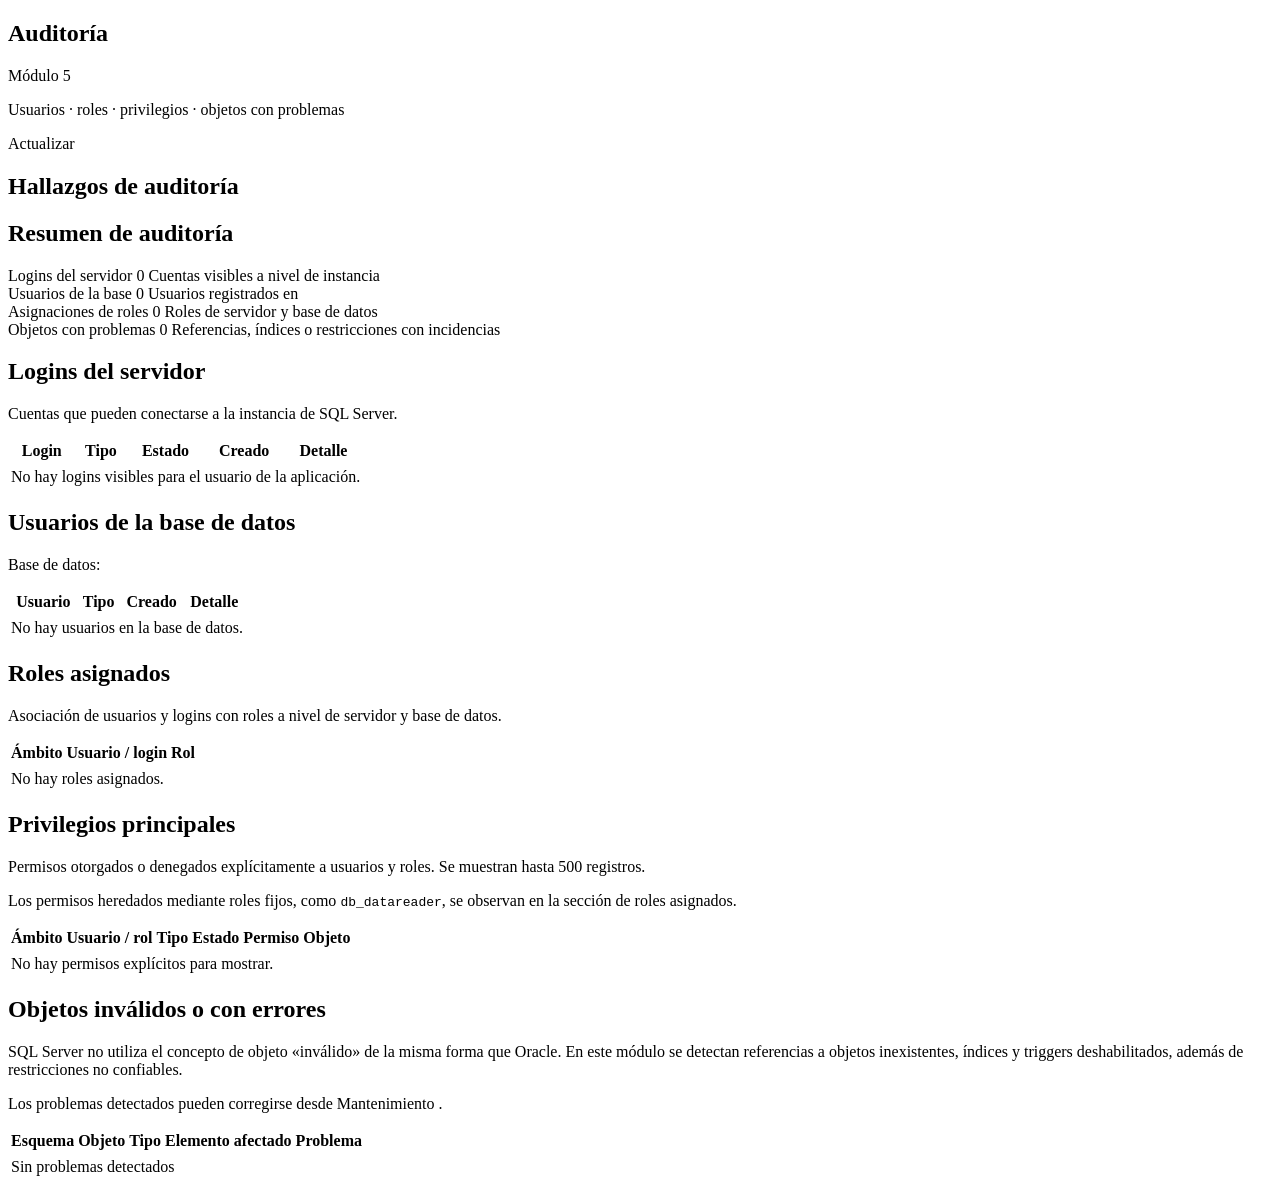
<file: src/main/resources/templates/auditoria/index.html>
<!DOCTYPE html>
<html lang="es"
      xmlns:th="http://www.thymeleaf.org">

<head th:replace="~{fragments/head :: head('Auditoría')}"></head>

<body class="modulo-cuerpo">

<div class="d-flex">

    <div th:replace="~{fragments/sidebar :: sidebar('auditoria')}"></div>

    <main class="main-content">

        <div class="modulo-escenario">

            <!-- =========================================================
                 CABECERA
                 ========================================================= -->
            <section class="modulo-seccion">

                <div class="modulo-panel modulo-cabecera">

                    <div class="modulo-cabecera-contenido">

                        <div>

                            <div class="d-flex align-items-center flex-wrap gap-2">

                                <h1 class="modulo-titulo">
                                    Auditoría
                                </h1>

                                <span class="modulo-etiqueta">
                                    Módulo 5
                                </span>

                            </div>

                            <p class="modulo-subtitulo">
                                Usuarios · roles · privilegios · objetos con problemas
                            </p>

                        </div>

                    </div>

                    <a th:href="@{/auditoria}"
                       class="modulo-boton text-decoration-none">
                        Actualizar
                    </a>

                </div>

            </section>


            <!-- =========================================================
                 ERROR
                 ========================================================= -->
            <div class="alert alert-danger"
                 role="alert"
                 th:if="${error != null}"
                 th:text="${error}">
            </div>


            <th:block th:if="${panel != null}">


                <!-- =====================================================
                     HALLAZGOS
                     ===================================================== -->
                <section class="modulo-seccion"
                         th:if="${!#lists.isEmpty(panel.hallazgos())}">

                    <h2 class="modulo-titulo-seccion">
                        Hallazgos de auditoría
                    </h2>


                    <div th:each="h : ${panel.hallazgos()}"
                         class="modulo-panel p-3 mb-2"

                         th:style="${h.nivel() == 'CRITICO'}
                            ? 'border-left: 3px solid #a4635c;'
                            : (${h.nivel() == 'ADVERTENCIA'}
                                ? 'border-left: 3px solid #a68a4e;'
                                : (${h.nivel() == 'INFO'}
                                    ? 'border-left: 3px solid #858d96;'
                                    : 'border-left: 3px solid #c2c9cf;'))">

                        <strong style="color:#e4e8eb;"
                                th:text="${h.titulo()}">
                        </strong>

                        <div class="modulo-kpi-detalle mt-1"
                             th:text="${h.detalle()}">
                        </div>

                    </div>

                </section>


                <!-- =====================================================
                     RESUMEN
                     ===================================================== -->
                <section class="modulo-seccion">

                    <h2 class="modulo-titulo-seccion">
                        Resumen de auditoría
                    </h2>


                    <div class="modulo-grid">

                        <!-- Logins -->
                        <article class="modulo-panel modulo-kpi">

                            <span class="modulo-kpi-label">
                                Logins del servidor
                            </span>

                            <span class="modulo-kpi-valor"
                                  th:text="${#lists.size(panel.logins())}">
                                0
                            </span>

                            <span class="modulo-kpi-detalle">
                                Cuentas visibles a nivel de instancia
                            </span>

                        </article>


                        <!-- Usuarios -->
                        <article class="modulo-panel modulo-kpi">

                            <span class="modulo-kpi-label">
                                Usuarios de la base
                            </span>

                            <span class="modulo-kpi-valor"
                                  th:text="${#lists.size(panel.usuarios())}">
                                0
                            </span>

                            <span class="modulo-kpi-detalle">
                                Usuarios registrados en
                                <span th:text="${panel.baseDatos()}"></span>
                            </span>

                        </article>


                        <!-- Roles -->
                        <article class="modulo-panel modulo-kpi">

                            <span class="modulo-kpi-label">
                                Asignaciones de roles
                            </span>

                            <span class="modulo-kpi-valor"
                                  th:text="${#lists.size(panel.roles())}">
                                0
                            </span>

                            <span class="modulo-kpi-detalle">
                                Roles de servidor y base de datos
                            </span>

                        </article>


                        <!-- Problemas -->
                        <article class="modulo-panel modulo-kpi">

                            <span class="modulo-kpi-label">
                                Objetos con problemas
                            </span>

                            <span class="modulo-kpi-valor"
                                  th:text="${#lists.size(panel.objetosInvalidos())}">
                                0
                            </span>

                            <span class="modulo-kpi-detalle">
                                Referencias, índices o restricciones con incidencias
                            </span>

                        </article>

                    </div>

                </section>


                <!-- =====================================================
                     LOGINS
                     ===================================================== -->
                <section class="modulo-seccion">

                    <h2 class="modulo-titulo-seccion">
                        Logins del servidor
                    </h2>


                    <div class="modulo-panel">

                        <div class="p-3">

                            <p class="modulo-kpi-detalle mb-3">
                                Cuentas que pueden conectarse a la instancia de SQL Server.
                            </p>


                            <div class="modulo-tabla-contenedor">

                                <table class="modulo-tabla">

                                    <thead>
                                    <tr>
                                        <th>Login</th>
                                        <th>Tipo</th>
                                        <th>Estado</th>
                                        <th>Creado</th>
                                        <th>Detalle</th>
                                    </tr>
                                    </thead>

                                    <tbody>

                                    <tr th:each="l : ${panel.logins()}">

                                        <td th:text="${l.nombre()}"></td>

                                        <td th:text="${l.tipo()}"></td>

                                        <td>

                                            <span class="modulo-badge"
                                                  th:classappend="${l.estado() == 'HABILITADO'}
                                                        ? ' modulo-ok'
                                                        : ''"
                                                  th:text="${l.estado()}">
                                            </span>

                                        </td>

                                        <td th:text="${#temporals.format(
                                                l.fechaCreacion(),
                                                'dd/MM/yyyy HH:mm')}">
                                        </td>

                                        <td th:text="${l.detalle()}"></td>

                                    </tr>


                                    <tr th:if="${#lists.isEmpty(panel.logins())}">

                                        <td colspan="5">
                                            No hay logins visibles para el usuario de la aplicación.
                                        </td>

                                    </tr>

                                    </tbody>

                                </table>

                            </div>

                        </div>

                    </div>

                </section>


                <!-- =====================================================
                     USUARIOS
                     ===================================================== -->
                <section class="modulo-seccion">

                    <h2 class="modulo-titulo-seccion">
                        Usuarios de la base de datos
                    </h2>


                    <div class="modulo-panel">

                        <div class="p-3">

                            <p class="modulo-kpi-detalle mb-3">
                                Base de datos:
                                <strong th:text="${panel.baseDatos()}"></strong>
                            </p>


                            <div class="modulo-tabla-contenedor">

                                <table class="modulo-tabla">

                                    <thead>
                                    <tr>
                                        <th>Usuario</th>
                                        <th>Tipo</th>
                                        <th>Creado</th>
                                        <th>Detalle</th>
                                    </tr>
                                    </thead>

                                    <tbody>

                                    <tr th:each="u : ${panel.usuarios()}">

                                        <td th:text="${u.nombre()}"></td>

                                        <td th:text="${u.tipo()}"></td>

                                        <td th:text="${#temporals.format(
                                                u.fechaCreacion(),
                                                'dd/MM/yyyy HH:mm')}">
                                        </td>

                                        <td th:text="${u.detalle()}"></td>

                                    </tr>


                                    <tr th:if="${#lists.isEmpty(panel.usuarios())}">

                                        <td colspan="4">
                                            No hay usuarios en la base de datos.
                                        </td>

                                    </tr>

                                    </tbody>

                                </table>

                            </div>

                        </div>

                    </div>

                </section>


                <!-- =====================================================
                     ROLES
                     ===================================================== -->
                <section class="modulo-seccion">

                    <h2 class="modulo-titulo-seccion">
                        Roles asignados
                    </h2>


                    <div class="modulo-panel">

                        <div class="p-3">

                            <p class="modulo-kpi-detalle mb-3">
                                Asociación de usuarios y logins con roles
                                a nivel de servidor y base de datos.
                            </p>


                            <div class="modulo-tabla-contenedor">

                                <table class="modulo-tabla">

                                    <thead>
                                    <tr>
                                        <th>Ámbito</th>
                                        <th>Usuario / login</th>
                                        <th>Rol</th>
                                    </tr>
                                    </thead>

                                    <tbody>

                                    <tr th:each="r : ${panel.roles()}">

                                        <td>

                                            <span class="modulo-badge"
                                                  th:classappend="${r.ambito() == 'SERVIDOR'}
                                                        ? ' modulo-aviso'
                                                        : ' modulo-ok'"
                                                  th:text="${r.ambito()}">
                                            </span>

                                        </td>

                                        <td th:text="${r.miembro()}"></td>

                                        <td th:text="${r.rol()}"></td>

                                    </tr>


                                    <tr th:if="${#lists.isEmpty(panel.roles())}">

                                        <td colspan="3">
                                            No hay roles asignados.
                                        </td>

                                    </tr>

                                    </tbody>

                                </table>

                            </div>

                        </div>

                    </div>

                </section>


                <!-- =====================================================
                     PRIVILEGIOS
                     ===================================================== -->
                <section class="modulo-seccion">

                    <h2 class="modulo-titulo-seccion">
                        Privilegios principales
                    </h2>


                    <div class="modulo-panel">

                        <div class="p-3">

                            <p class="modulo-kpi-detalle mb-3">
                                Permisos otorgados o denegados explícitamente
                                a usuarios y roles.
                                Se muestran hasta 500 registros.
                            </p>

                            <p class="modulo-kpi-detalle mb-3">
                                Los permisos heredados mediante roles fijos,
                                como <code>db_datareader</code>,
                                se observan en la sección de roles asignados.
                            </p>


                            <div class="modulo-tabla-contenedor">

                                <table class="modulo-tabla">

                                    <thead>
                                    <tr>
                                        <th>Ámbito</th>
                                        <th>Usuario / rol</th>
                                        <th>Tipo</th>
                                        <th>Estado</th>
                                        <th>Permiso</th>
                                        <th>Objeto</th>
                                    </tr>
                                    </thead>

                                    <tbody>

                                    <tr th:each="p : ${panel.permisos()}">

                                        <td th:text="${p.ambito()}"></td>

                                        <td th:text="${p.principal()}"></td>

                                        <td th:text="${p.tipoPrincipal()}"></td>

                                        <td>

                                            <span class="modulo-badge"
                                                  th:classappend="${p.estado() == 'DENY'}
                                                        ? ' modulo-critico'
                                                        : ' modulo-ok'"
                                                  th:text="${p.estado()}">
                                            </span>

                                        </td>

                                        <td th:text="${p.permiso()}"></td>

                                        <td th:text="${p.objeto()}"></td>

                                    </tr>


                                    <tr th:if="${#lists.isEmpty(panel.permisos())}">

                                        <td colspan="6">
                                            No hay permisos explícitos para mostrar.
                                        </td>

                                    </tr>

                                    </tbody>

                                </table>

                            </div>

                        </div>

                    </div>

                </section>


                <!-- =====================================================
                     OBJETOS CON PROBLEMAS
                     ===================================================== -->
                <section class="modulo-seccion">

                    <h2 class="modulo-titulo-seccion">
                        Objetos inválidos o con errores
                    </h2>


                    <div class="modulo-panel">

                        <div class="p-3">

                            <p class="modulo-kpi-detalle mb-3">
                                SQL Server no utiliza el concepto de objeto
                                «inválido» de la misma forma que Oracle.
                                En este módulo se detectan referencias a objetos
                                inexistentes, índices y triggers deshabilitados,
                                además de restricciones no confiables.
                            </p>

                            <p class="modulo-kpi-detalle mb-3">
                                Los problemas detectados pueden corregirse desde
                                <a th:href="@{/mantenimiento}">
                                    Mantenimiento
                                </a>.
                            </p>


                            <div class="modulo-tabla-contenedor">

                                <table class="modulo-tabla">

                                    <thead>
                                    <tr>
                                        <th>Esquema</th>
                                        <th>Objeto</th>
                                        <th>Tipo</th>
                                        <th>Elemento afectado</th>
                                        <th>Problema</th>
                                    </tr>
                                    </thead>

                                    <tbody>

                                    <tr th:each="o : ${panel.objetosInvalidos()}">

                                        <td th:text="${o.esquema()}"></td>

                                        <td th:text="${o.objeto()}"></td>

                                        <td th:text="${o.tipo()}"></td>

                                        <td th:text="${o.elemento()}"></td>

                                        <td th:text="${o.problema()}"></td>

                                    </tr>


                                    <tr th:if="${#lists.isEmpty(panel.objetosInvalidos())}">

                                        <td colspan="5">

                                            <span class="modulo-badge modulo-ok">
                                                Sin problemas detectados
                                            </span>

                                        </td>

                                    </tr>

                                    </tbody>

                                </table>

                            </div>

                        </div>

                    </div>

                </section>

            </th:block>

        </div>

    </main>

</div>


<div th:replace="~{fragments/scripts :: scripts}"></div>

</body>
</html>
</file>
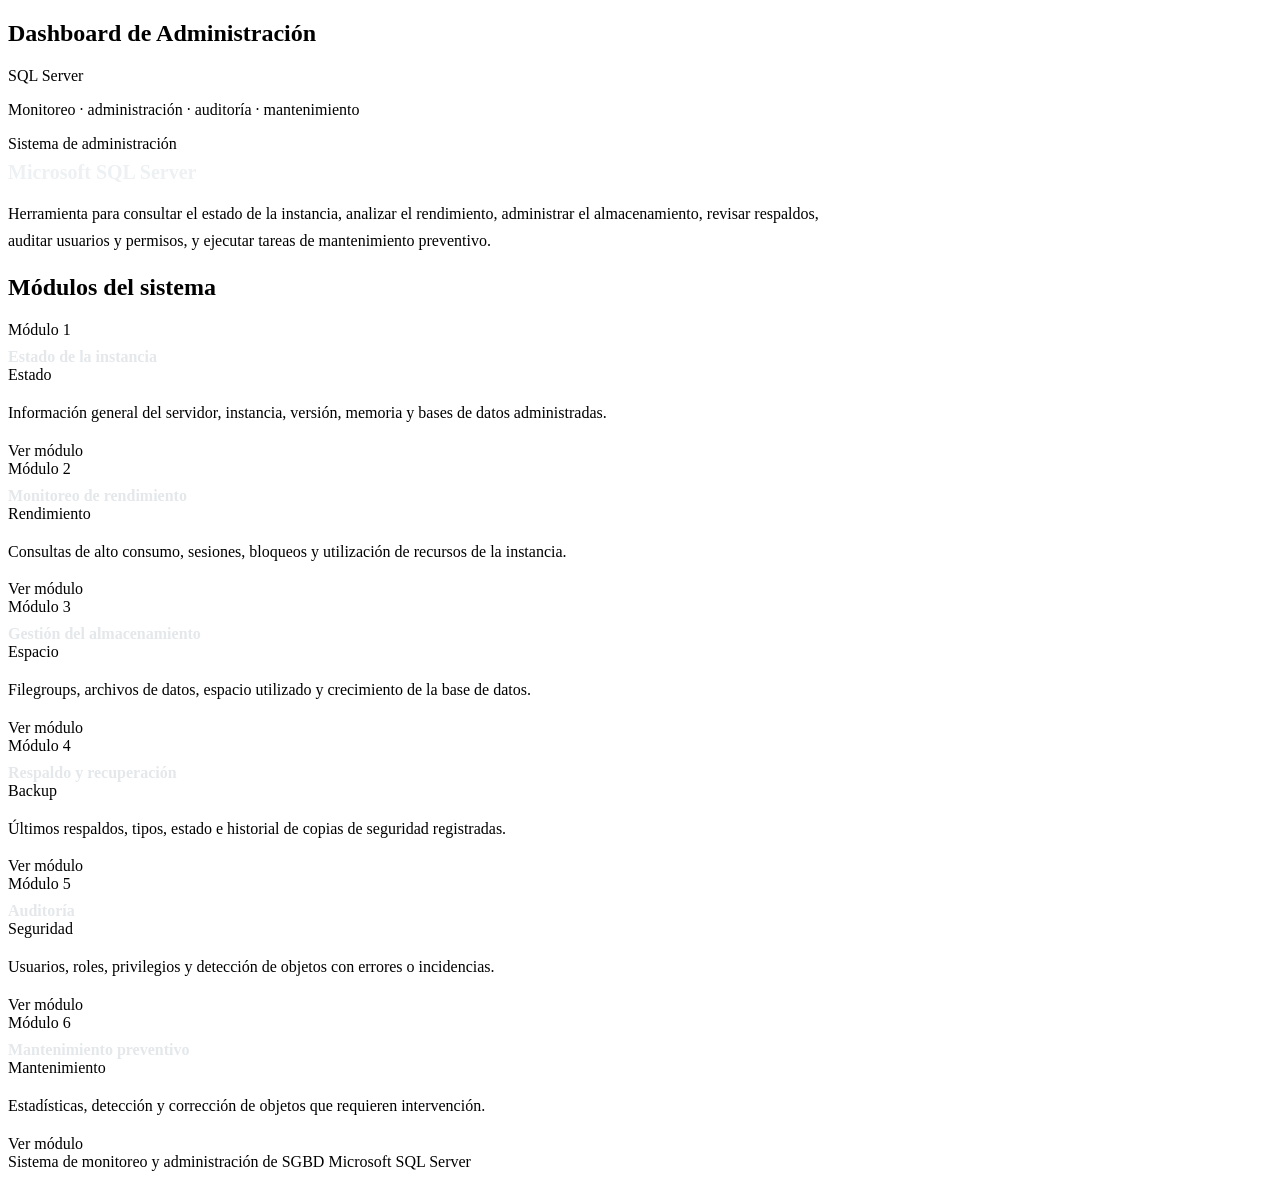
<file: src/main/resources/templates/dashboard/index.html>
<!DOCTYPE html>
<html lang="es"
      xmlns:th="http://www.thymeleaf.org">

<head th:replace="~{fragments/head :: head('Dashboard')}"></head>

<body class="modulo-cuerpo">

<div class="d-flex">

    <!-- Barra lateral -->
    <div th:replace="~{fragments/sidebar :: sidebar('dashboard')}"></div>


    <main class="main-content">

        <div class="modulo-escenario">

            <!-- =========================================================
                 CABECERA
                 ========================================================= -->
            <section class="modulo-seccion">

                <div class="modulo-panel modulo-cabecera">

                    <div class="modulo-cabecera-contenido">

                        <div>

                            <div class="d-flex align-items-center flex-wrap gap-2">

                                <h1 class="modulo-titulo">
                                    Dashboard de Administración
                                </h1>

                                <span class="modulo-etiqueta">
                                    SQL Server
                                </span>

                            </div>

                            <p class="modulo-subtitulo">
                                Monitoreo · administración · auditoría · mantenimiento
                            </p>

                        </div>

                    </div>

                </div>

            </section>


            <!-- =========================================================
                 INTRODUCCIÓN
                 ========================================================= -->
            <section class="modulo-seccion">

                <div class="modulo-panel p-4">

                    <span class="modulo-kpi-label">
                        Sistema de administración
                    </span>

                    <h2 style="
                        color:#eef1f3;
                        margin:8px 0 10px;
                        font-size:1.25rem;
                        font-weight:700;">
                        Microsoft SQL Server
                    </h2>

                    <p class="modulo-kpi-detalle mb-0"
                       style="max-width:850px; line-height:1.7;">
                        Herramienta para consultar el estado de la instancia,
                        analizar el rendimiento, administrar el almacenamiento,
                        revisar respaldos, auditar usuarios y permisos,
                        y ejecutar tareas de mantenimiento preventivo.
                    </p>

                </div>

            </section>


            <!-- =========================================================
                 MÓDULOS
                 ========================================================= -->
            <section class="modulo-seccion">

                <h2 class="modulo-titulo-seccion">
                    Módulos del sistema
                </h2>


                <div class="modulo-grid">


                    <!-- =================================================
                         MÓDULO 1
                         ================================================= -->
                    <article class="modulo-panel modulo-kpi">

                        <div class="d-flex justify-content-between
                                    align-items-start gap-3">

                            <div>

                                <span class="modulo-kpi-label">
                                    Módulo 1
                                </span>

                                <h3 style="
                                    color:#e4e8eb;
                                    font-size:1rem;
                                    margin:9px 0 0;
                                    font-weight:700;">
                                    Estado de la instancia
                                </h3>

                            </div>

                            <span class="modulo-badge modulo-ok">
                                Estado
                            </span>

                        </div>


                        <p class="modulo-kpi-detalle mt-3"
                           style="line-height:1.6;">
                            Información general del servidor,
                            instancia, versión, memoria y bases
                            de datos administradas.
                        </p>


                        <div class="mt-4">

                            <a th:href="@{/estado}"
                               class="modulo-boton text-decoration-none">
                                Ver módulo
                            </a>

                        </div>

                    </article>


                    <!-- =================================================
                         MÓDULO 2
                         ================================================= -->
                    <article class="modulo-panel modulo-kpi">

                        <div class="d-flex justify-content-between
                                    align-items-start gap-3">

                            <div>

                                <span class="modulo-kpi-label">
                                    Módulo 2
                                </span>

                                <h3 style="
                                    color:#e4e8eb;
                                    font-size:1rem;
                                    margin:9px 0 0;
                                    font-weight:700;">
                                    Monitoreo de rendimiento
                                </h3>

                            </div>

                            <span class="modulo-badge modulo-ok">
                                Rendimiento
                            </span>

                        </div>


                        <p class="modulo-kpi-detalle mt-3"
                           style="line-height:1.6;">
                            Consultas de alto consumo,
                            sesiones, bloqueos y utilización
                            de recursos de la instancia.
                        </p>


                        <div class="mt-4">

                            <a th:href="@{/rendimiento}"
                               class="modulo-boton text-decoration-none">
                                Ver módulo
                            </a>

                        </div>

                    </article>


                    <!-- =================================================
                         MÓDULO 3
                         ================================================= -->
                    <article class="modulo-panel modulo-kpi">

                        <div class="d-flex justify-content-between
                                    align-items-start gap-3">

                            <div>

                                <span class="modulo-kpi-label">
                                    Módulo 3
                                </span>

                                <h3 style="
                                    color:#e4e8eb;
                                    font-size:1rem;
                                    margin:9px 0 0;
                                    font-weight:700;">
                                    Gestión del almacenamiento
                                </h3>

                            </div>

                            <span class="modulo-badge modulo-ok">
                                Espacio
                            </span>

                        </div>


                        <p class="modulo-kpi-detalle mt-3"
                           style="line-height:1.6;">
                            Filegroups, archivos de datos,
                            espacio utilizado y crecimiento
                            de la base de datos.
                        </p>


                        <div class="mt-4">

                            <a th:href="@{/almacenamiento}"
                               class="modulo-boton text-decoration-none">
                                Ver módulo
                            </a>

                        </div>

                    </article>


                    <!-- =================================================
                         MÓDULO 4
                         ================================================= -->
                    <article class="modulo-panel modulo-kpi">

                        <div class="d-flex justify-content-between
                                    align-items-start gap-3">

                            <div>

                                <span class="modulo-kpi-label">
                                    Módulo 4
                                </span>

                                <h3 style="
                                    color:#e4e8eb;
                                    font-size:1rem;
                                    margin:9px 0 0;
                                    font-weight:700;">
                                    Respaldo y recuperación
                                </h3>

                            </div>

                            <span class="modulo-badge modulo-ok">
                                Backup
                            </span>

                        </div>


                        <p class="modulo-kpi-detalle mt-3"
                           style="line-height:1.6;">
                            Últimos respaldos, tipos,
                            estado e historial de copias
                            de seguridad registradas.
                        </p>


                        <div class="mt-4">

                            <a th:href="@{/respaldo}"
                               class="modulo-boton text-decoration-none">
                                Ver módulo
                            </a>

                        </div>

                    </article>


                    <!-- =================================================
                         MÓDULO 5
                         ================================================= -->
                    <article class="modulo-panel modulo-kpi">

                        <div class="d-flex justify-content-between
                                    align-items-start gap-3">

                            <div>

                                <span class="modulo-kpi-label">
                                    Módulo 5
                                </span>

                                <h3 style="
                                    color:#e4e8eb;
                                    font-size:1rem;
                                    margin:9px 0 0;
                                    font-weight:700;">
                                    Auditoría
                                </h3>

                            </div>

                            <span class="modulo-badge modulo-ok">
                                Seguridad
                            </span>

                        </div>


                        <p class="modulo-kpi-detalle mt-3"
                           style="line-height:1.6;">
                            Usuarios, roles, privilegios
                            y detección de objetos
                            con errores o incidencias.
                        </p>


                        <div class="mt-4">

                            <a th:href="@{/auditoria}"
                               class="modulo-boton text-decoration-none">
                                Ver módulo
                            </a>

                        </div>

                    </article>


                    <!-- =================================================
                         MÓDULO 6
                         ================================================= -->
                    <article class="modulo-panel modulo-kpi">

                        <div class="d-flex justify-content-between
                                    align-items-start gap-3">

                            <div>

                                <span class="modulo-kpi-label">
                                    Módulo 6
                                </span>

                                <h3 style="
                                    color:#e4e8eb;
                                    font-size:1rem;
                                    margin:9px 0 0;
                                    font-weight:700;">
                                    Mantenimiento preventivo
                                </h3>

                            </div>

                            <span class="modulo-badge modulo-ok">
                                Mantenimiento
                            </span>

                        </div>


                        <p class="modulo-kpi-detalle mt-3"
                           style="line-height:1.6;">
                            Estadísticas, detección y
                            corrección de objetos que
                            requieren intervención.
                        </p>


                        <div class="mt-4">

                            <a th:href="@{/mantenimiento}"
                               class="modulo-boton text-decoration-none">
                                Ver módulo
                            </a>

                        </div>

                    </article>

                </div>

            </section>


            <!-- =========================================================
                 PIE INFORMATIVO
                 ========================================================= -->
            <section class="modulo-seccion">

                <div class="modulo-panel p-3">

                    <div class="d-flex justify-content-between
                                align-items-center flex-wrap gap-2">

                        <span class="modulo-kpi-detalle">
                            Sistema de monitoreo y administración de SGBD
                        </span>

                        <span class="modulo-badge">
                            Microsoft SQL Server
                        </span>

                    </div>

                </div>

            </section>

        </div>

    </main>

</div>


<div th:replace="~{fragments/scripts :: scripts}"></div>

</body>
</html>
</file>
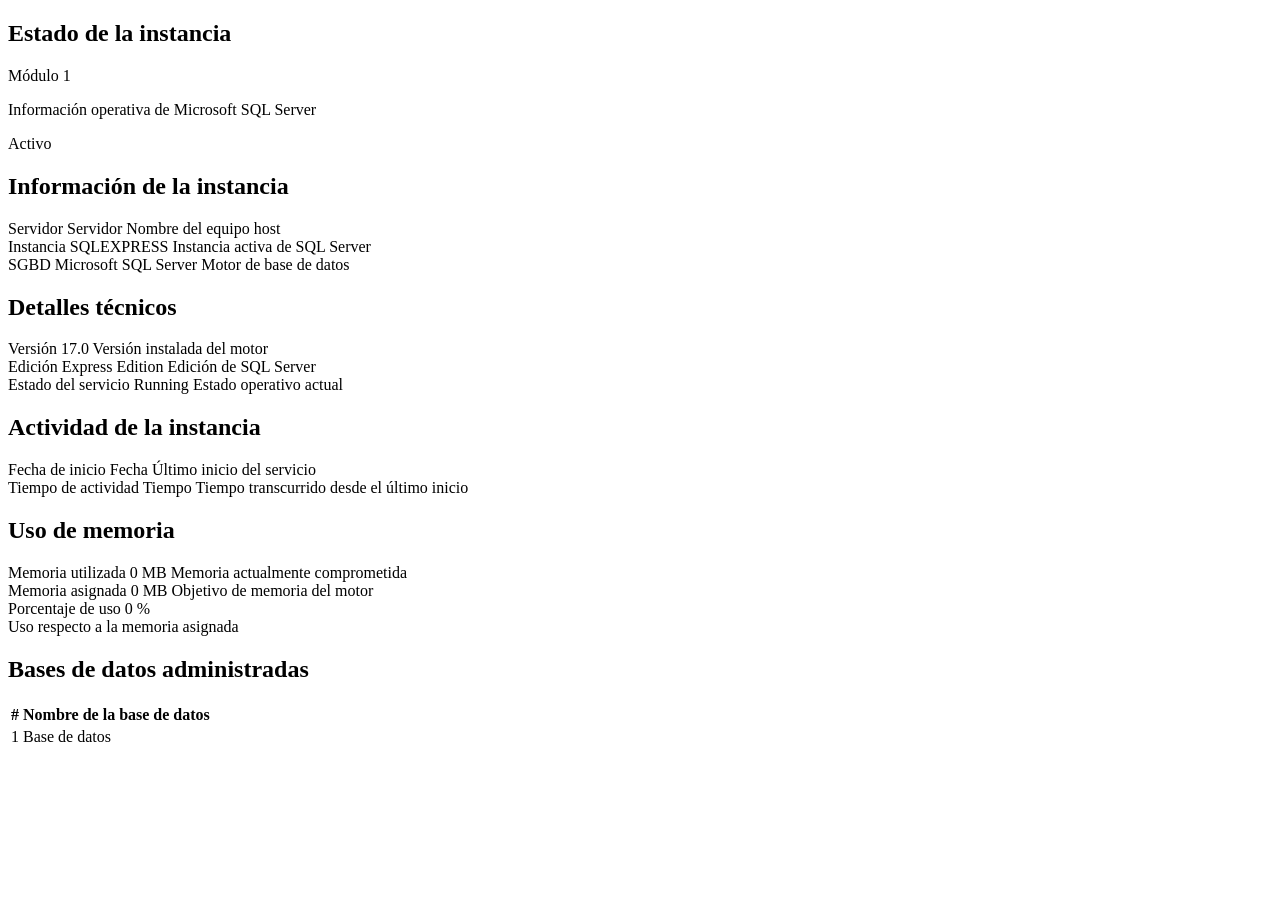
<file: src/main/resources/templates/estado/index.html>
<!DOCTYPE html>
<html lang="es"
      xmlns:th="http://www.thymeleaf.org">

<head th:replace="~{fragments/head :: head('Estado de la instancia')}"></head>

<body class="modulo-cuerpo">

<div class="d-flex">

    <!-- Sidebar común -->
    <div th:replace="~{fragments/sidebar :: sidebar('estado')}"></div>

    <main class="main-content">

        <div class="modulo-escenario">

            <!-- =========================================================
                 CABECERA DEL MÓDULO
                 ========================================================= -->
            <section class="modulo-seccion">

                <div class="modulo-panel modulo-cabecera">

                    <div class="modulo-cabecera-contenido">

                        <div class="modulo-icono">
                            <i class="bi bi-server"></i>
                        </div>

                        <div>
                            <div class="d-flex align-items-center flex-wrap gap-2">

                                <h1 class="modulo-titulo">
                                    Estado de la instancia
                                </h1>

                                <span class="modulo-etiqueta">
                                    Módulo 1
                                </span>

                            </div>

                            <p class="modulo-subtitulo">
                                Información operativa de Microsoft SQL Server
                            </p>
                        </div>

                    </div>

                    <div>
                        <span class="modulo-badge modulo-ok"
                              th:text="${estado.estado}">
                            Activo
                        </span>
                    </div>

                </div>

            </section>


            <!-- =========================================================
                 INFORMACIÓN PRINCIPAL
                 ========================================================= -->
            <section class="modulo-seccion">

                <h2 class="modulo-titulo-seccion">
                    <i class="bi bi-hdd-stack"></i>
                    Información de la instancia
                </h2>

                <div class="modulo-grid">

                    <!-- Servidor -->
                    <article class="modulo-panel modulo-kpi">

                        <span class="modulo-kpi-label">
                            Servidor
                        </span>

                        <span class="modulo-kpi-valor"
                              th:text="${estado.servidor}">
                            Servidor
                        </span>

                        <span class="modulo-kpi-detalle">
                            Nombre del equipo host
                        </span>

                    </article>


                    <!-- Instancia -->
                    <article class="modulo-panel modulo-kpi">

                        <span class="modulo-kpi-label">
                            Instancia
                        </span>

                        <span class="modulo-kpi-valor"
                              th:text="${estado.instancia}">
                            SQLEXPRESS
                        </span>

                        <span class="modulo-kpi-detalle">
                            Instancia activa de SQL Server
                        </span>

                    </article>


                    <!-- SGBD -->
                    <article class="modulo-panel modulo-kpi">

                        <span class="modulo-kpi-label">
                            SGBD
                        </span>

                        <span class="modulo-kpi-valor"
                              th:text="${estado.tipoSGBD}">
                            Microsoft SQL Server
                        </span>

                        <span class="modulo-kpi-detalle">
                            Motor de base de datos
                        </span>

                    </article>

                </div>

            </section>


            <!-- =========================================================
                 DETALLES TÉCNICOS
                 ========================================================= -->
            <section class="modulo-seccion">

                <h2 class="modulo-titulo-seccion">
                    <i class="bi bi-info-circle"></i>
                    Detalles técnicos
                </h2>

                <div class="modulo-grid">

                    <!-- Versión -->
                    <article class="modulo-panel modulo-kpi">

                        <span class="modulo-kpi-label">
                            Versión
                        </span>

                        <span class="modulo-kpi-valor"
                              th:text="${estado.version}">
                            17.0
                        </span>

                        <span class="modulo-kpi-detalle">
                            Versión instalada del motor
                        </span>

                    </article>


                    <!-- Edición -->
                    <article class="modulo-panel modulo-kpi">

                        <span class="modulo-kpi-label">
                            Edición
                        </span>

                        <span class="modulo-kpi-valor"
                              th:text="${estado.edicion}">
                            Express Edition
                        </span>

                        <span class="modulo-kpi-detalle">
                            Edición de SQL Server
                        </span>

                    </article>


                    <!-- Estado -->
                    <article class="modulo-panel modulo-kpi">

                        <span class="modulo-kpi-label">
                            Estado del servicio
                        </span>

                        <span class="modulo-kpi-valor">

                            <span class="modulo-badge modulo-ok"
                                  th:text="${estado.estado}">
                                Running
                            </span>

                        </span>

                        <span class="modulo-kpi-detalle">
                            Estado operativo actual
                        </span>

                    </article>

                </div>

            </section>


            <!-- =========================================================
                 TIEMPO DE ACTIVIDAD
                 ========================================================= -->
            <section class="modulo-seccion">

                <h2 class="modulo-titulo-seccion">
                    <i class="bi bi-clock-history"></i>
                    Actividad de la instancia
                </h2>

                <div class="modulo-grid">

                    <!-- Inicio -->
                    <article class="modulo-panel modulo-kpi">

                        <span class="modulo-kpi-label">
                            Fecha de inicio
                        </span>

                        <span class="modulo-kpi-valor"
                              th:text="${estado.fechaInicio}">
                            Fecha
                        </span>

                        <span class="modulo-kpi-detalle">
                            Último inicio del servicio
                        </span>

                    </article>


                    <!-- Uptime -->
                    <article class="modulo-panel modulo-kpi">

                        <span class="modulo-kpi-label">
                            Tiempo de actividad
                        </span>

                        <span class="modulo-kpi-valor"
                              th:text="${estado.tiempoActividad}">
                            Tiempo
                        </span>

                        <span class="modulo-kpi-detalle">
                            Tiempo transcurrido desde el último inicio
                        </span>

                    </article>

                </div>

            </section>


            <!-- =========================================================
                 MEMORIA
                 ========================================================= -->
            <section class="modulo-seccion">

                <h2 class="modulo-titulo-seccion">
                    <i class="bi bi-memory"></i>
                    Uso de memoria
                </h2>

                <div class="modulo-grid">

                    <!-- Memoria utilizada -->
                    <article class="modulo-panel modulo-kpi">

                        <span class="modulo-kpi-label">
                            Memoria utilizada
                        </span>

                        <span class="modulo-kpi-valor">
                            <span th:text="${estado.memoriaUtilizadaMB}">
                                0
                            </span>
                            MB
                        </span>

                        <span class="modulo-kpi-detalle">
                            Memoria actualmente comprometida
                        </span>

                    </article>


                    <!-- Memoria asignada -->
                    <article class="modulo-panel modulo-kpi">

                        <span class="modulo-kpi-label">
                            Memoria asignada
                        </span>

                        <span class="modulo-kpi-valor">
                            <span th:text="${estado.memoriaAsignadaMB}">
                                0
                            </span>
                            MB
                        </span>

                        <span class="modulo-kpi-detalle">
                            Objetivo de memoria del motor
                        </span>

                    </article>


                    <!-- Porcentaje -->
                    <article class="modulo-panel modulo-kpi">

                        <span class="modulo-kpi-label">
                            Porcentaje de uso
                        </span>

                        <span class="modulo-kpi-valor">
                            <span th:text="${estado.porcentajeMemoria}">
                                0
                            </span>
                            %
                        </span>

                        <div class="modulo-progreso mt-3">

                            <div class="modulo-progreso-barra"
                                 th:style="'width:' + ${estado.porcentajeMemoria} + '%'">
                            </div>

                        </div>

                        <span class="modulo-kpi-detalle">
                            Uso respecto a la memoria asignada
                        </span>

                    </article>

                </div>

            </section>


            <!-- =========================================================
                 BASES DE DATOS
                 ========================================================= -->
            <section class="modulo-seccion">

                <h2 class="modulo-titulo-seccion">
                    <i class="bi bi-database"></i>
                    Bases de datos administradas
                </h2>

                <div class="modulo-panel">

                    <div class="modulo-tabla-contenedor">

                        <table class="modulo-tabla">

                            <thead>
                            <tr>
                                <th>#</th>
                                <th>Nombre de la base de datos</th>
                            </tr>
                            </thead>

                            <tbody>

                            <tr th:each="base, estadoBase : ${estado.basesDatos}">

                                <td th:text="${estadoBase.count}">
                                    1
                                </td>

                                <td th:text="${base}">
                                    Base de datos
                                </td>

                            </tr>

                            </tbody>

                        </table>

                    </div>

                </div>

            </section>

        </div>

    </main>

</div>

<div th:replace="~{fragments/scripts :: scripts}"></div>

</body>
</html>
</file>
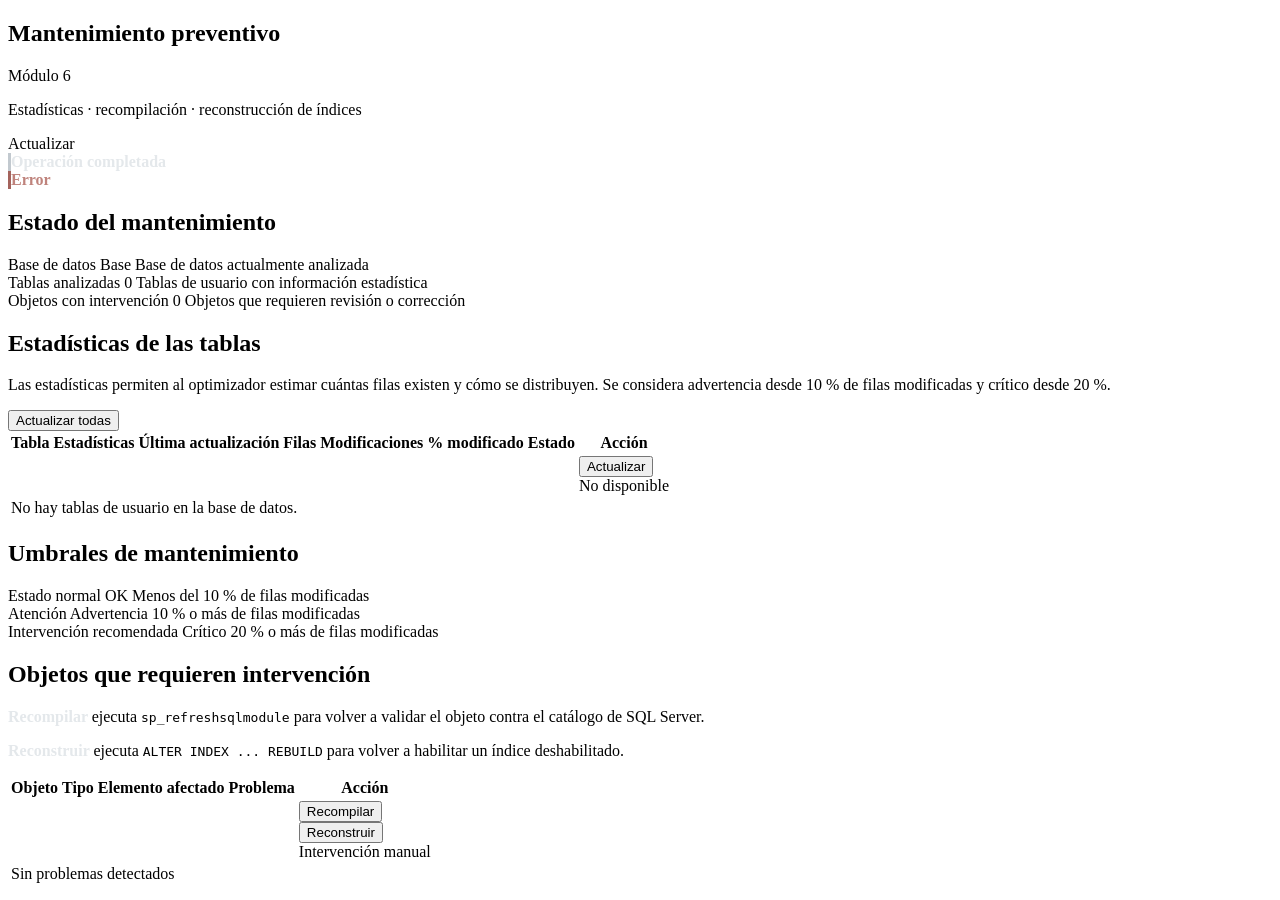
<file: src/main/resources/templates/mantenimiento/index.html>
<!DOCTYPE html>
<html lang="es"
      xmlns:th="http://www.thymeleaf.org">

<head th:replace="~{fragments/head :: head('Mantenimiento preventivo')}"></head>

<body class="modulo-cuerpo">

<div class="d-flex">

    <div th:replace="~{fragments/sidebar :: sidebar('mantenimiento')}"></div>

    <main class="main-content">

        <div class="modulo-escenario">

            <!-- =========================================================
                 CABECERA
                 ========================================================= -->
            <section class="modulo-seccion">

                <div class="modulo-panel modulo-cabecera">

                    <div class="modulo-cabecera-contenido">

                        <div>

                            <div class="d-flex align-items-center flex-wrap gap-2">

                                <h1 class="modulo-titulo">
                                    Mantenimiento preventivo
                                </h1>

                                <span class="modulo-etiqueta">
                                    Módulo 6
                                </span>

                            </div>

                            <p class="modulo-subtitulo">
                                Estadísticas · recompilación · reconstrucción de índices
                            </p>

                        </div>

                    </div>

                    <a th:href="@{/mantenimiento}"
                       class="modulo-boton text-decoration-none">
                        Actualizar
                    </a>

                </div>

            </section>


            <!-- =========================================================
                 MENSAJES
                 ========================================================= -->

            <div class="modulo-panel p-3 mb-3"
                 style="border-left: 3px solid #c2c9cf;"
                 role="alert"
                 th:if="${resultado != null}">

                <strong style="color:#e4e8eb;">
                    Operación completada
                </strong>

                <div class="modulo-kpi-detalle mt-1"
                     th:text="${resultado}">
                </div>

            </div>


            <div class="modulo-panel p-3 mb-3"
                 style="border-left: 3px solid #a4635c;"
                 role="alert"
                 th:if="${error != null}">

                <strong style="color:#bf837c;">
                    Error
                </strong>

                <div class="modulo-kpi-detalle mt-1"
                     th:text="${error}">
                </div>

            </div>


            <th:block th:if="${panel != null}">


                <!-- =====================================================
                     INFORMACIÓN GENERAL
                     ===================================================== -->
                <section class="modulo-seccion">

                    <h2 class="modulo-titulo-seccion">
                        Estado del mantenimiento
                    </h2>

                    <div class="modulo-grid">

                        <article class="modulo-panel modulo-kpi">

                            <span class="modulo-kpi-label">
                                Base de datos
                            </span>

                            <span class="modulo-kpi-valor"
                                  th:text="${panel.baseDatos()}">
                                Base
                            </span>

                            <span class="modulo-kpi-detalle">
                                Base de datos actualmente analizada
                            </span>

                        </article>


                        <article class="modulo-panel modulo-kpi">

                            <span class="modulo-kpi-label">
                                Tablas analizadas
                            </span>

                            <span class="modulo-kpi-valor"
                                  th:text="${#lists.size(panel.estadisticas())}">
                                0
                            </span>

                            <span class="modulo-kpi-detalle">
                                Tablas de usuario con información estadística
                            </span>

                        </article>


                        <article class="modulo-panel modulo-kpi">

                            <span class="modulo-kpi-label">
                                Objetos con intervención
                            </span>

                            <span class="modulo-kpi-valor"
                                  th:text="${#lists.size(panel.objetos())}">
                                0
                            </span>

                            <span class="modulo-kpi-detalle">
                                Objetos que requieren revisión o corrección
                            </span>

                        </article>

                    </div>

                </section>


                <!-- =====================================================
                     ESTADÍSTICAS
                     ===================================================== -->
                <section class="modulo-seccion">

                    <div class="d-flex justify-content-between
                                align-items-end flex-wrap gap-3 mb-3">

                        <div>

                            <h2 class="modulo-titulo-seccion mb-2">
                                Estadísticas de las tablas
                            </h2>

                            <p class="modulo-kpi-detalle mb-0">
                                Las estadísticas permiten al optimizador estimar
                                cuántas filas existen y cómo se distribuyen.
                                Se considera advertencia desde 10 % de filas
                                modificadas y crítico desde 20 %.
                            </p>

                        </div>


                        <form th:action="@{/mantenimiento/estadisticas/todas}"
                              method="post"
                              onsubmit="return confirm(
                                  '¿Actualizar las estadísticas de todas las tablas?'
                              );">

                            <button type="submit"
                                    class="modulo-boton">
                                Actualizar todas
                            </button>

                        </form>

                    </div>


                    <div class="modulo-panel">

                        <div class="p-3">

                            <div class="modulo-tabla-contenedor">

                                <table class="modulo-tabla">

                                    <thead>
                                    <tr>
                                        <th>Tabla</th>
                                        <th>Estadísticas</th>
                                        <th>Última actualización</th>
                                        <th>Filas</th>
                                        <th>Modificaciones</th>
                                        <th>% modificado</th>
                                        <th>Estado</th>
                                        <th>Acción</th>
                                    </tr>
                                    </thead>

                                    <tbody>

                                    <tr th:each="e : ${panel.estadisticas()}">

                                        <td>
                                            <strong th:text="${e.esquema() + '.' + e.tabla()}">
                                            </strong>
                                        </td>

                                        <td th:text="${e.cantidadEstadisticas()}">
                                        </td>

                                        <td th:text="${e.ultimaActualizacion() != null}
                                            ? ${#temporals.format(
                                                e.ultimaActualizacion(),
                                                'dd/MM/yyyy HH:mm'
                                              )}
                                            : 'Sin estadísticas'">
                                        </td>

                                        <td th:text="${e.filas()}">
                                        </td>

                                        <td th:text="${e.modificaciones()}">
                                        </td>

                                        <td th:text="${#numbers.formatDecimal(
                                                e.porcentajeModificado(),
                                                1,
                                                1
                                              ) + ' %'}">
                                        </td>


                                        <!-- Estado -->
                                        <td>

                                            <span class="modulo-badge"
                                                  th:classappend="${e.nivel() == 'CRITICO'}
                                                        ? ' modulo-critico'
                                                        : (${e.nivel() == 'ADVERTENCIA'}
                                                            ? ' modulo-aviso'
                                                            : (${e.nivel() == 'INFO'}
                                                                ? ''
                                                                : ' modulo-ok'))"
                                                  th:text="${e.nivel() == 'INFO'}
                                                        ? 'SIN ESTADÍSTICAS'
                                                        : ${e.nivel()}">
                                            </span>

                                        </td>


                                        <!-- Acción -->
                                        <td>

                                            <form th:if="${e.cantidadEstadisticas() > 0}"
                                                  th:action="@{/mantenimiento/estadisticas}"
                                                  method="post">

                                                <input type="hidden"
                                                       name="esquema"
                                                       th:value="${e.esquema()}">

                                                <input type="hidden"
                                                       name="tabla"
                                                       th:value="${e.tabla()}">

                                                <button type="submit"
                                                        class="modulo-boton">
                                                    Actualizar
                                                </button>

                                            </form>

                                            <span th:unless="${e.cantidadEstadisticas() > 0}"
                                                  class="modulo-kpi-detalle">
                                                No disponible
                                            </span>

                                        </td>

                                    </tr>


                                    <tr th:if="${#lists.isEmpty(panel.estadisticas())}">

                                        <td colspan="8">
                                            No hay tablas de usuario en la base de datos.
                                        </td>

                                    </tr>

                                    </tbody>

                                </table>

                            </div>

                        </div>

                    </div>

                </section>


                <!-- =====================================================
                     REFERENCIA DE NIVELES
                     ===================================================== -->
                <section class="modulo-seccion">

                    <h2 class="modulo-titulo-seccion">
                        Umbrales de mantenimiento
                    </h2>


                    <div class="modulo-grid">

                        <article class="modulo-panel modulo-kpi">

                            <span class="modulo-kpi-label">
                                Estado normal
                            </span>

                            <span class="modulo-kpi-valor">
                                <span class="modulo-badge modulo-ok">
                                    OK
                                </span>
                            </span>

                            <span class="modulo-kpi-detalle">
                                Menos del 10 % de filas modificadas
                            </span>

                        </article>


                        <article class="modulo-panel modulo-kpi">

                            <span class="modulo-kpi-label">
                                Atención
                            </span>

                            <span class="modulo-kpi-valor">
                                <span class="modulo-badge modulo-aviso">
                                    Advertencia
                                </span>
                            </span>

                            <span class="modulo-kpi-detalle">
                                10 % o más de filas modificadas
                            </span>

                        </article>


                        <article class="modulo-panel modulo-kpi">

                            <span class="modulo-kpi-label">
                                Intervención recomendada
                            </span>

                            <span class="modulo-kpi-valor">
                                <span class="modulo-badge modulo-critico">
                                    Crítico
                                </span>
                            </span>

                            <span class="modulo-kpi-detalle">
                                20 % o más de filas modificadas
                            </span>

                        </article>

                    </div>

                </section>


                <!-- =====================================================
                     OBJETOS CON PROBLEMAS
                     ===================================================== -->
                <section class="modulo-seccion">

                    <h2 class="modulo-titulo-seccion">
                        Objetos que requieren intervención
                    </h2>


                    <div class="modulo-panel">

                        <div class="p-3">

                            <p class="modulo-kpi-detalle mb-2">
                                <strong style="color:#e4e8eb;">
                                    Recompilar
                                </strong>
                                ejecuta
                                <code>sp_refreshsqlmodule</code>
                                para volver a validar el objeto contra
                                el catálogo de SQL Server.
                            </p>

                            <p class="modulo-kpi-detalle mb-4">
                                <strong style="color:#e4e8eb;">
                                    Reconstruir
                                </strong>
                                ejecuta
                                <code>ALTER INDEX ... REBUILD</code>
                                para volver a habilitar un índice
                                deshabilitado.
                            </p>


                            <div class="modulo-tabla-contenedor">

                                <table class="modulo-tabla">

                                    <thead>
                                    <tr>
                                        <th>Objeto</th>
                                        <th>Tipo</th>
                                        <th>Elemento afectado</th>
                                        <th>Problema</th>
                                        <th>Acción</th>
                                    </tr>
                                    </thead>

                                    <tbody>

                                    <tr th:each="o : ${panel.objetos()}">

                                        <td>
                                            <strong th:text="${o.esquema() + '.' + o.objeto()}">
                                            </strong>
                                        </td>

                                        <td th:text="${o.tipo()}">
                                        </td>

                                        <td th:text="${o.elemento()}">
                                        </td>

                                        <td th:text="${o.problema()}">
                                        </td>


                                        <td>

                                            <!-- Recompilar -->
                                            <form th:if="${o.recompilable()}"
                                                  th:action="@{/mantenimiento/recompilar}"
                                                  method="post">

                                                <input type="hidden"
                                                       name="esquema"
                                                       th:value="${o.esquema()}">

                                                <input type="hidden"
                                                       name="objeto"
                                                       th:value="${o.objeto()}">

                                                <button type="submit"
                                                        class="modulo-boton">
                                                    Recompilar
                                                </button>

                                            </form>


                                            <!-- Reconstruir -->
                                            <form th:if="${o.reconstruible()}"
                                                  th:action="@{/mantenimiento/reconstruir-indice}"
                                                  method="post">

                                                <input type="hidden"
                                                       name="esquema"
                                                       th:value="${o.esquema()}">

                                                <input type="hidden"
                                                       name="tabla"
                                                       th:value="${o.objeto()}">

                                                <input type="hidden"
                                                       name="indice"
                                                       th:value="${o.elemento()}">

                                                <button type="submit"
                                                        class="modulo-boton">
                                                    Reconstruir
                                                </button>

                                            </form>


                                            <span th:unless="${o.recompilable()
                                                              or o.reconstruible()}"
                                                  class="modulo-badge modulo-aviso">
                                                Intervención manual
                                            </span>

                                        </td>

                                    </tr>


                                    <tr th:if="${#lists.isEmpty(panel.objetos())}">

                                        <td colspan="5">

                                            <span class="modulo-badge modulo-ok">
                                                Sin problemas detectados
                                            </span>

                                        </td>

                                    </tr>

                                    </tbody>

                                </table>

                            </div>

                        </div>

                    </div>

                </section>

            </th:block>

        </div>

    </main>

</div>


<div th:replace="~{fragments/scripts :: scripts}"></div>

</body>
</html>
</file>
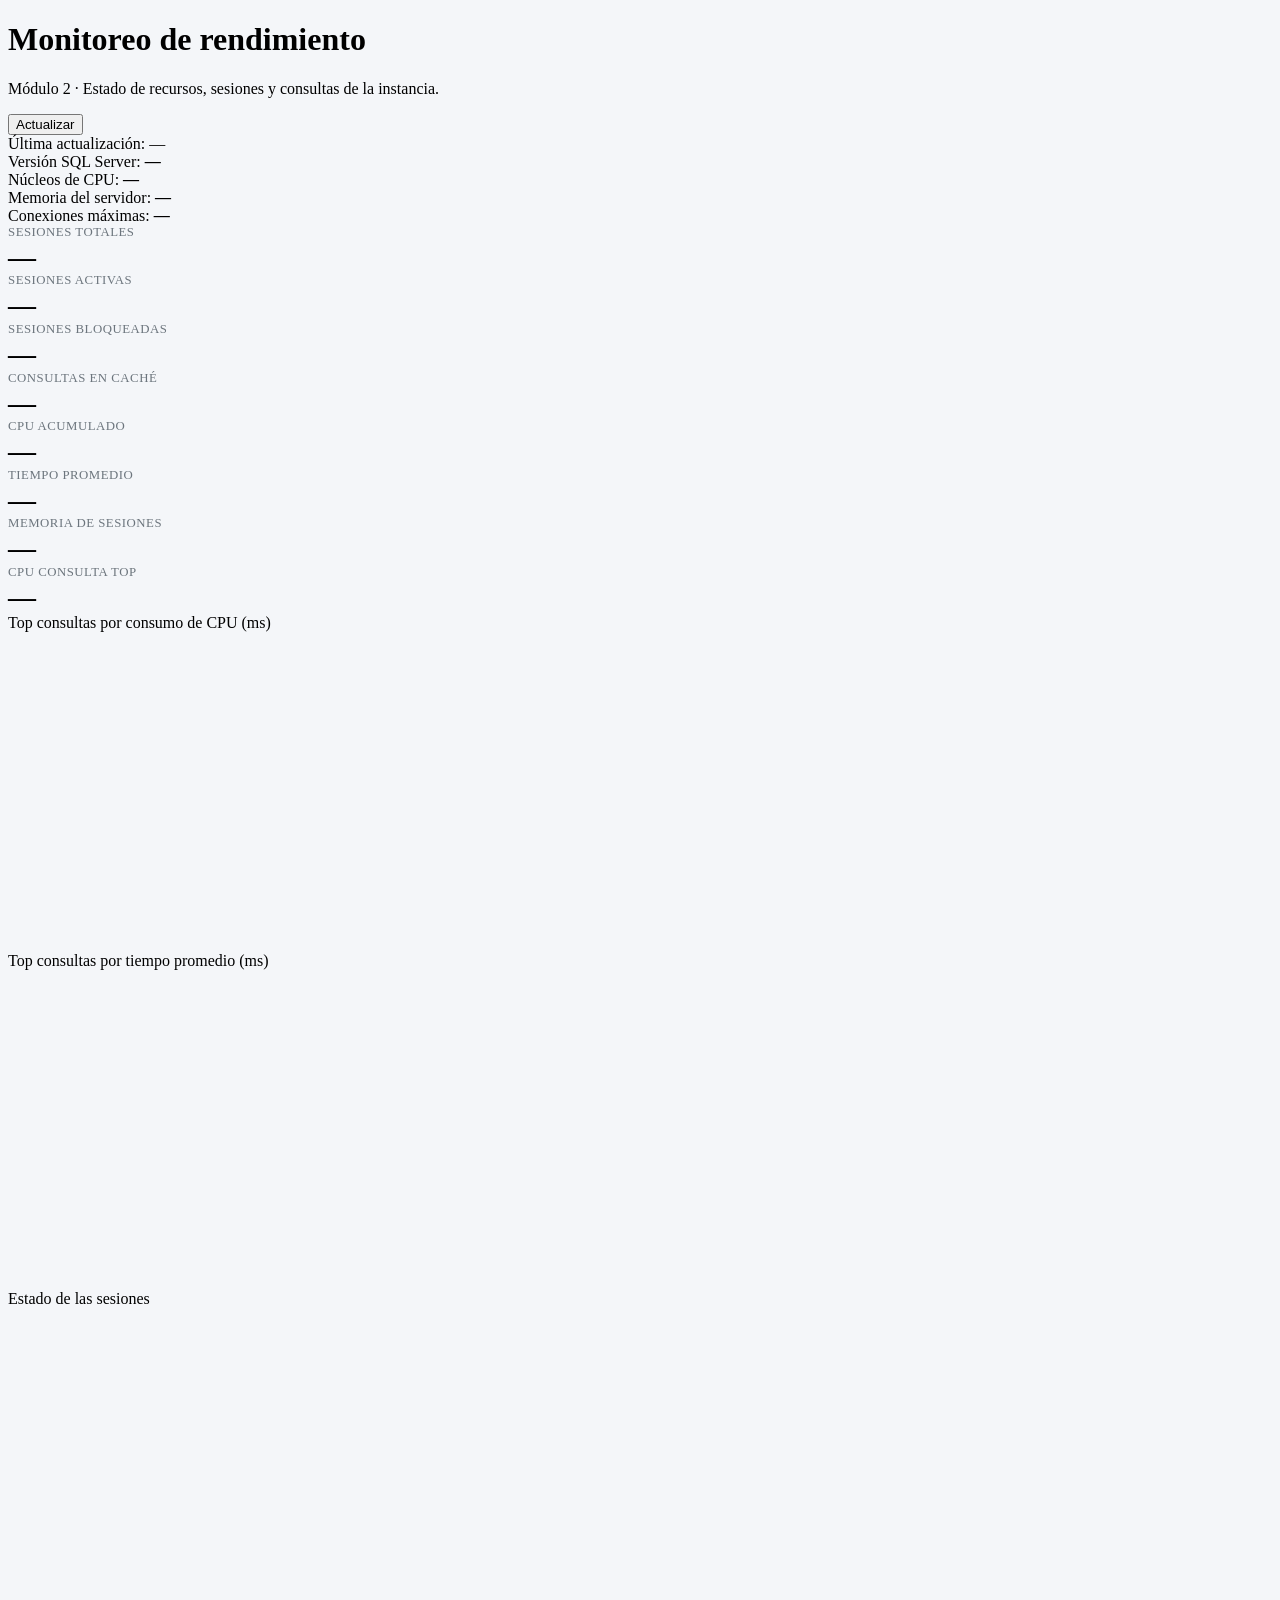
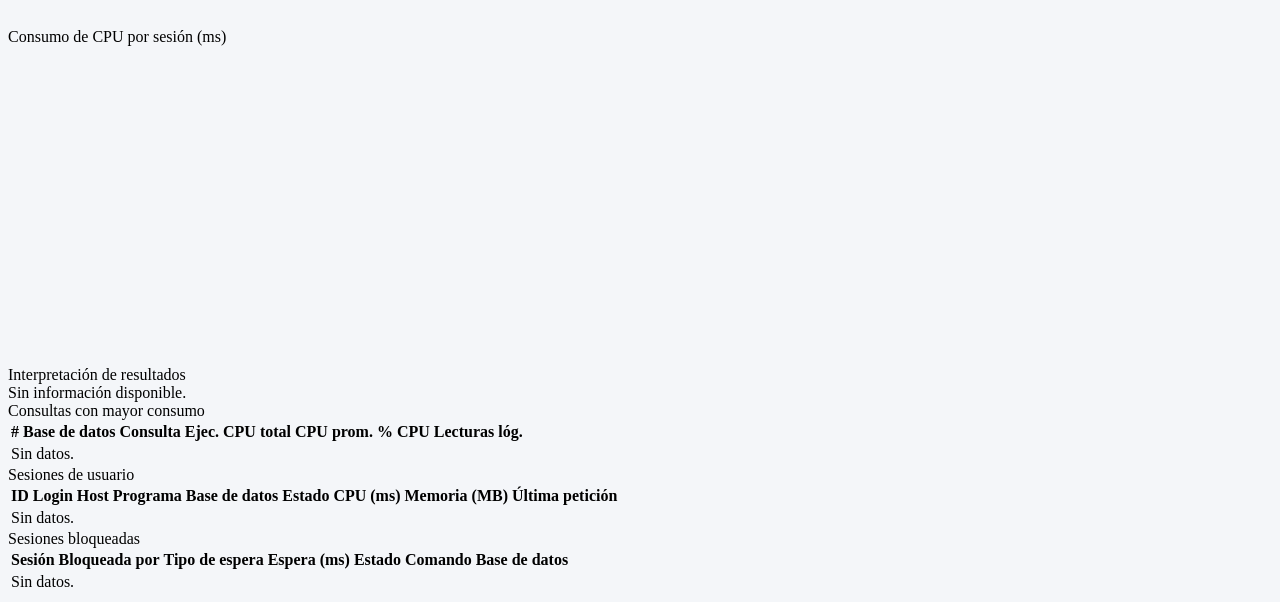
<file: src/main/resources/templates/rendimiento/index.html>
<!DOCTYPE html>
<html lang="es" xmlns:th="http://www.thymeleaf.org">
<head>
    <meta charset="UTF-8">
    <meta name="viewport" content="width=device-width, initial-scale=1">
    <title th:text="${tituloModulo} ?: 'Monitoreo de rendimiento'">Monitoreo de rendimiento</title>

    <link rel="stylesheet" th:href="@{/webjars/bootstrap/5.3.8/css/bootstrap.min.css}">
    <link rel="stylesheet" th:href="@{/webjars/bootstrap-icons/1.13.2/font/bootstrap-icons.min.css}">

    <style>
        body {
            background-color: #f4f6f9;
        }

        .tarjeta-indicador .valor {
            font-size: 1.75rem;
            font-weight: 600;
            line-height: 1.2;
        }

        .tarjeta-indicador .etiqueta {
            font-size: 0.8rem;
            text-transform: uppercase;
            letter-spacing: 0.04em;
            color: #6c757d;
        }

        .contenedor-grafico {
            position: relative;
            height: 320px;
        }

        .tabla-consulta code {
            display: block;
            max-width: 520px;
            max-height: 4.5rem;
            overflow: auto;
            white-space: pre-wrap;
            word-break: break-word;
            font-size: 0.78rem;
        }

        .hallazgo {
            border-left: 4px solid #adb5bd;
        }

        .hallazgo.nivel-OK { border-left-color: #198754; }
        .hallazgo.nivel-INFORMATIVO { border-left-color: #0dcaf0; }
        .hallazgo.nivel-ADVERTENCIA { border-left-color: #ffc107; }
        .hallazgo.nivel-CRITICO { border-left-color: #dc3545; }
    </style>
</head>
<body th:attr="data-api-panel=@{/rendimiento/api/panel}">

<div class="container-xxl py-4">

    <div class="d-flex flex-wrap justify-content-between align-items-start gap-3 mb-3">
        <div>
            <h1 class="h3 mb-1">
                <i class="bi bi-speedometer2 me-2"></i>
                <span th:text="${tituloModulo} ?: 'Monitoreo de rendimiento'">Monitoreo de rendimiento</span>
            </h1>
            <p class="text-muted mb-0">Módulo 2 · Estado de recursos, sesiones y consultas de la instancia.</p>
        </div>
        <div class="text-end">
            <button type="button" id="boton-refrescar" class="btn btn-primary">
                <i class="bi bi-arrow-clockwise me-1"></i>Actualizar
            </button>
            <div class="small text-muted mt-1">
                Última actualización: <span id="ultima-actualizacion">—</span>
            </div>
        </div>
    </div>

    <div id="contenedor-error" class="alert alert-danger d-none" role="alert">
        <i class="bi bi-exclamation-triangle-fill me-2"></i><span id="mensaje-error"></span>
    </div>

    <!-- Contexto de la instancia -->
    <div class="card shadow-sm mb-3">
        <div class="card-body py-2">
            <div class="row row-cols-2 row-cols-md-4 g-2 small">
                <div class="col"><span class="text-muted">Versión SQL Server:</span> <strong id="ctx-version">—</strong></div>
                <div class="col"><span class="text-muted">Núcleos de CPU:</span> <strong id="ctx-nucleos">—</strong></div>
                <div class="col"><span class="text-muted">Memoria del servidor:</span> <strong id="ctx-memoria">—</strong></div>
                <div class="col"><span class="text-muted">Conexiones máximas:</span> <strong id="ctx-conexiones">—</strong></div>
            </div>
        </div>
    </div>

    <!-- Indicadores resumen -->
    <div class="row g-3 mb-3">
        <div class="col-6 col-md-3">
            <div class="card tarjeta-indicador shadow-sm h-100">
                <div class="card-body">
                    <div class="etiqueta">Sesiones totales</div>
                    <div class="valor" id="sum-total-sesiones">—</div>
                </div>
            </div>
        </div>
        <div class="col-6 col-md-3">
            <div class="card tarjeta-indicador shadow-sm h-100">
                <div class="card-body">
                    <div class="etiqueta">Sesiones activas</div>
                    <div class="valor text-success" id="sum-activas">—</div>
                </div>
            </div>
        </div>
        <div class="col-6 col-md-3">
            <div class="card tarjeta-indicador shadow-sm h-100">
                <div class="card-body">
                    <div class="etiqueta">Sesiones bloqueadas</div>
                    <div class="valor" id="sum-bloqueadas">—</div>
                </div>
            </div>
        </div>
        <div class="col-6 col-md-3">
            <div class="card tarjeta-indicador shadow-sm h-100">
                <div class="card-body">
                    <div class="etiqueta">Consultas en caché</div>
                    <div class="valor" id="sum-consultas">—</div>
                </div>
            </div>
        </div>
        <div class="col-6 col-md-3">
            <div class="card tarjeta-indicador shadow-sm h-100">
                <div class="card-body">
                    <div class="etiqueta">CPU acumulado</div>
                    <div class="valor" id="sum-cpu">—</div>
                </div>
            </div>
        </div>
        <div class="col-6 col-md-3">
            <div class="card tarjeta-indicador shadow-sm h-100">
                <div class="card-body">
                    <div class="etiqueta">Tiempo promedio</div>
                    <div class="valor" id="sum-tiempo">—</div>
                </div>
            </div>
        </div>
        <div class="col-6 col-md-3">
            <div class="card tarjeta-indicador shadow-sm h-100">
                <div class="card-body">
                    <div class="etiqueta">Memoria de sesiones</div>
                    <div class="valor" id="sum-memoria">—</div>
                </div>
            </div>
        </div>
        <div class="col-6 col-md-3">
            <div class="card tarjeta-indicador shadow-sm h-100">
                <div class="card-body">
                    <div class="etiqueta">CPU consulta top</div>
                    <div class="valor" id="sum-cpu-top">—</div>
                </div>
            </div>
        </div>
    </div>

    <!-- Gráficos principales -->
    <div class="row g-3 mb-3">
        <div class="col-lg-6">
            <div class="card shadow-sm h-100">
                <div class="card-header bg-white fw-semibold">
                    <i class="bi bi-bar-chart-line me-2"></i>Top consultas por consumo de CPU (ms)
                </div>
                <div class="card-body">
                    <div class="contenedor-grafico"><canvas id="grafico-cpu"></canvas></div>
                </div>
            </div>
        </div>
        <div class="col-lg-6">
            <div class="card shadow-sm h-100">
                <div class="card-header bg-white fw-semibold">
                    <i class="bi bi-stopwatch me-2"></i>Top consultas por tiempo promedio (ms)
                </div>
                <div class="card-body">
                    <div class="contenedor-grafico"><canvas id="grafico-tiempo"></canvas></div>
                </div>
            </div>
        </div>
        <div class="col-lg-4">
            <div class="card shadow-sm h-100">
                <div class="card-header bg-white fw-semibold">
                    <i class="bi bi-diagram-3 me-2"></i>Estado de las sesiones
                </div>
                <div class="card-body">
                    <div class="contenedor-grafico"><canvas id="grafico-sesiones"></canvas></div>
                </div>
            </div>
        </div>
        <div class="col-lg-8">
            <div class="card shadow-sm h-100">
                <div class="card-header bg-white fw-semibold">
                    <i class="bi bi-cpu me-2"></i>Consumo de CPU por sesión (ms)
                </div>
                <div class="card-body">
                    <div class="contenedor-grafico"><canvas id="grafico-consumo"></canvas></div>
                </div>
            </div>
        </div>
    </div>

    <!-- Interpretación de resultados -->
    <div class="card shadow-sm mb-3">
        <div class="card-header bg-white fw-semibold">
            <i class="bi bi-clipboard-check me-2"></i>Interpretación de resultados
        </div>
        <div class="card-body">
            <div id="lista-hallazgos" class="vstack gap-2">
                <div class="text-muted">Sin información disponible.</div>
            </div>
        </div>
    </div>

    <!-- Tablas de detalle -->
    <div class="card shadow-sm mb-3">
        <div class="card-header bg-white fw-semibold">
            <i class="bi bi-list-ol me-2"></i>Consultas con mayor consumo
        </div>
        <div class="table-responsive">
            <table class="table table-sm table-hover table-consulta mb-0 align-middle">
                <thead class="table-light">
                <tr>
                    <th>#</th>
                    <th>Base de datos</th>
                    <th>Consulta</th>
                    <th class="text-end">Ejec.</th>
                    <th class="text-end">CPU total</th>
                    <th class="text-end">CPU prom.</th>
                    <th class="text-end">% CPU</th>
                    <th class="text-end">Lecturas lóg.</th>
                </tr>
                </thead>
                <tbody id="tabla-consultas">
                <tr><td colspan="8" class="text-muted">Sin datos.</td></tr>
                </tbody>
            </table>
        </div>
    </div>

    <div class="card shadow-sm mb-3">
        <div class="card-header bg-white fw-semibold">
            <i class="bi bi-people me-2"></i>Sesiones de usuario
        </div>
        <div class="table-responsive">
            <table class="table table-sm table-hover mb-0 align-middle">
                <thead class="table-light">
                <tr>
                    <th>ID</th>
                    <th>Login</th>
                    <th>Host</th>
                    <th>Programa</th>
                    <th>Base de datos</th>
                    <th>Estado</th>
                    <th class="text-end">CPU (ms)</th>
                    <th class="text-end">Memoria (MB)</th>
                    <th>Última petición</th>
                </tr>
                </thead>
                <tbody id="tabla-sesiones">
                <tr><td colspan="9" class="text-muted">Sin datos.</td></tr>
                </tbody>
            </table>
        </div>
    </div>

    <div class="card shadow-sm mb-3">
        <div class="card-header bg-white fw-semibold">
            <i class="bi bi-shield-exclamation me-2"></i>Sesiones bloqueadas
        </div>
        <div class="table-responsive">
            <table class="table table-sm table-hover mb-0 align-middle">
                <thead class="table-light">
                <tr>
                    <th>Sesión</th>
                    <th>Bloqueada por</th>
                    <th>Tipo de espera</th>
                    <th class="text-end">Espera (ms)</th>
                    <th>Estado</th>
                    <th>Comando</th>
                    <th>Base de datos</th>
                </tr>
                </thead>
                <tbody id="tabla-bloqueos">
                <tr><td colspan="7" class="text-muted">Sin datos.</td></tr>
                </tbody>
            </table>
        </div>
    </div>

</div>

<script th:src="@{/webjars/bootstrap/5.3.8/js/bootstrap.bundle.min.js}"></script>
<script th:src="@{/webjars/chart.js/4.5.1/dist/chart.umd.min.js}"></script>
<script th:src="@{/js/rendimiento/charts.js}"></script>
</body>
</html>
</file>
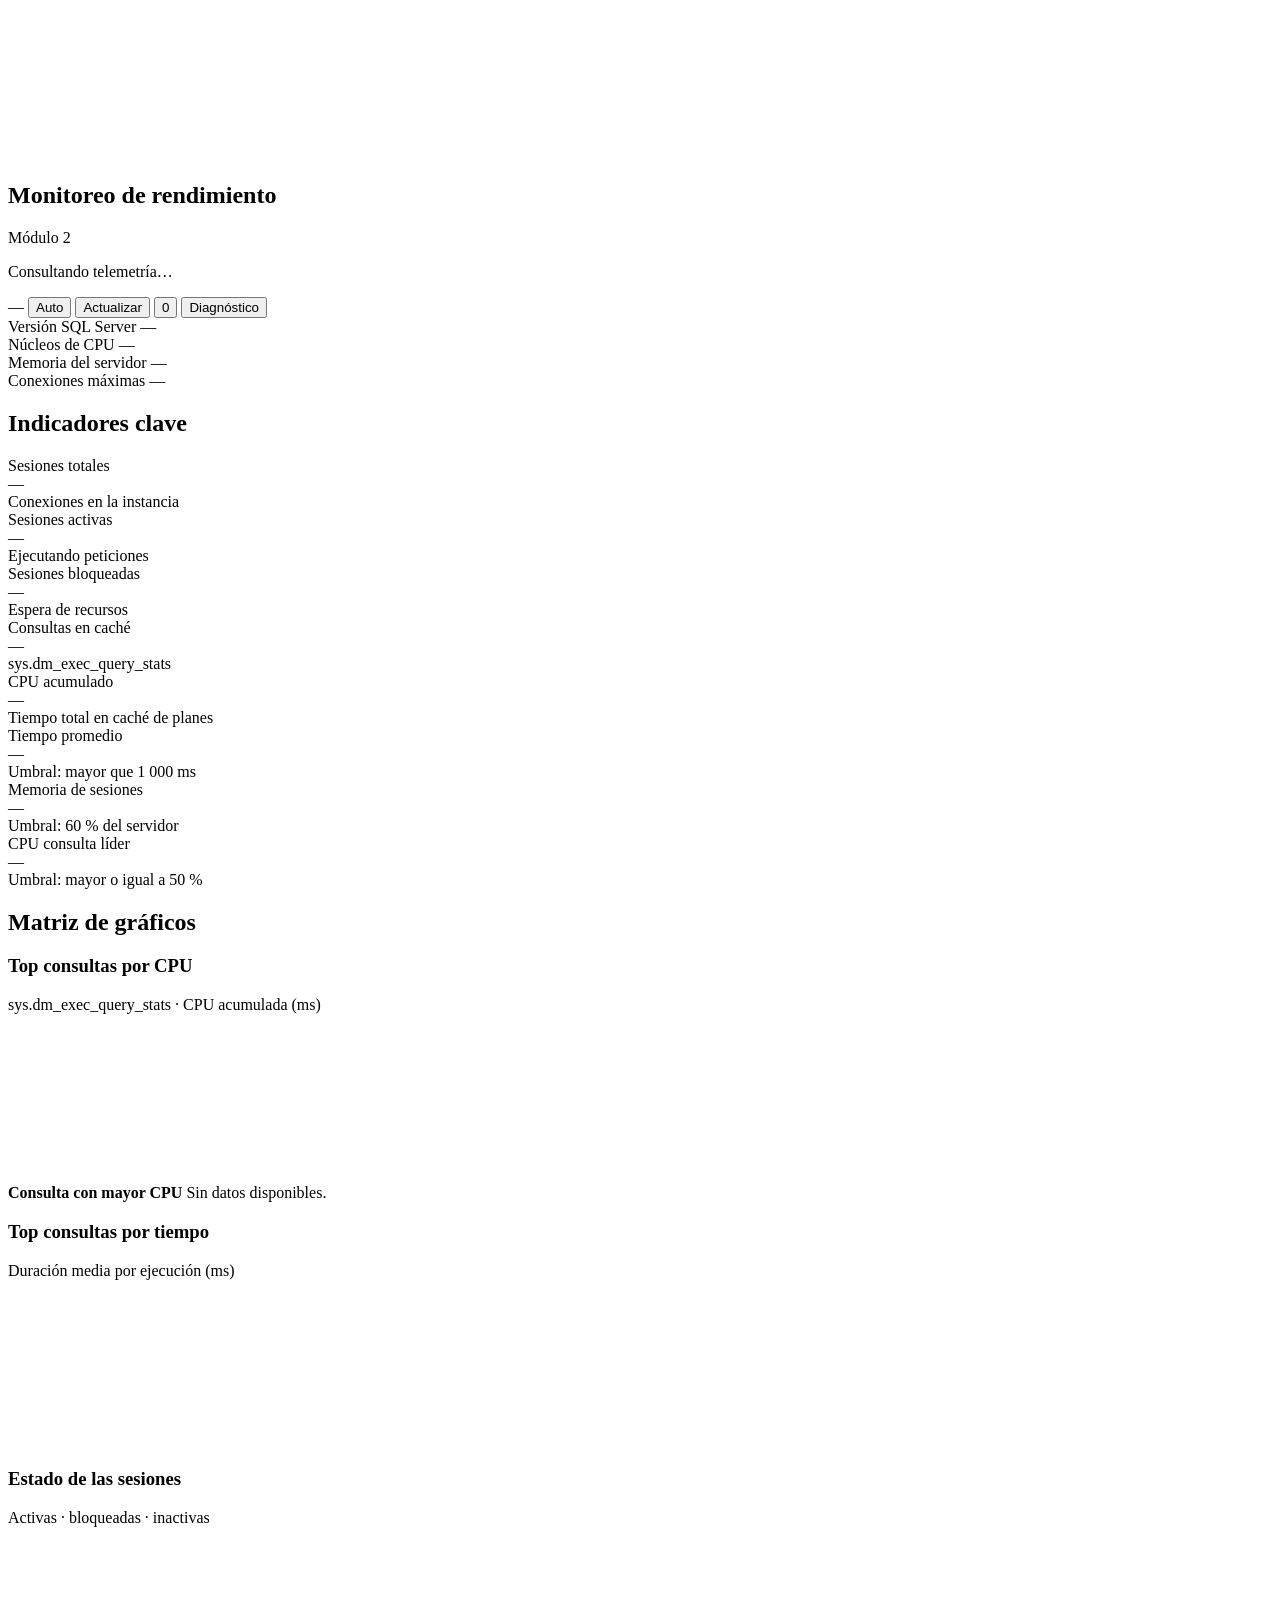
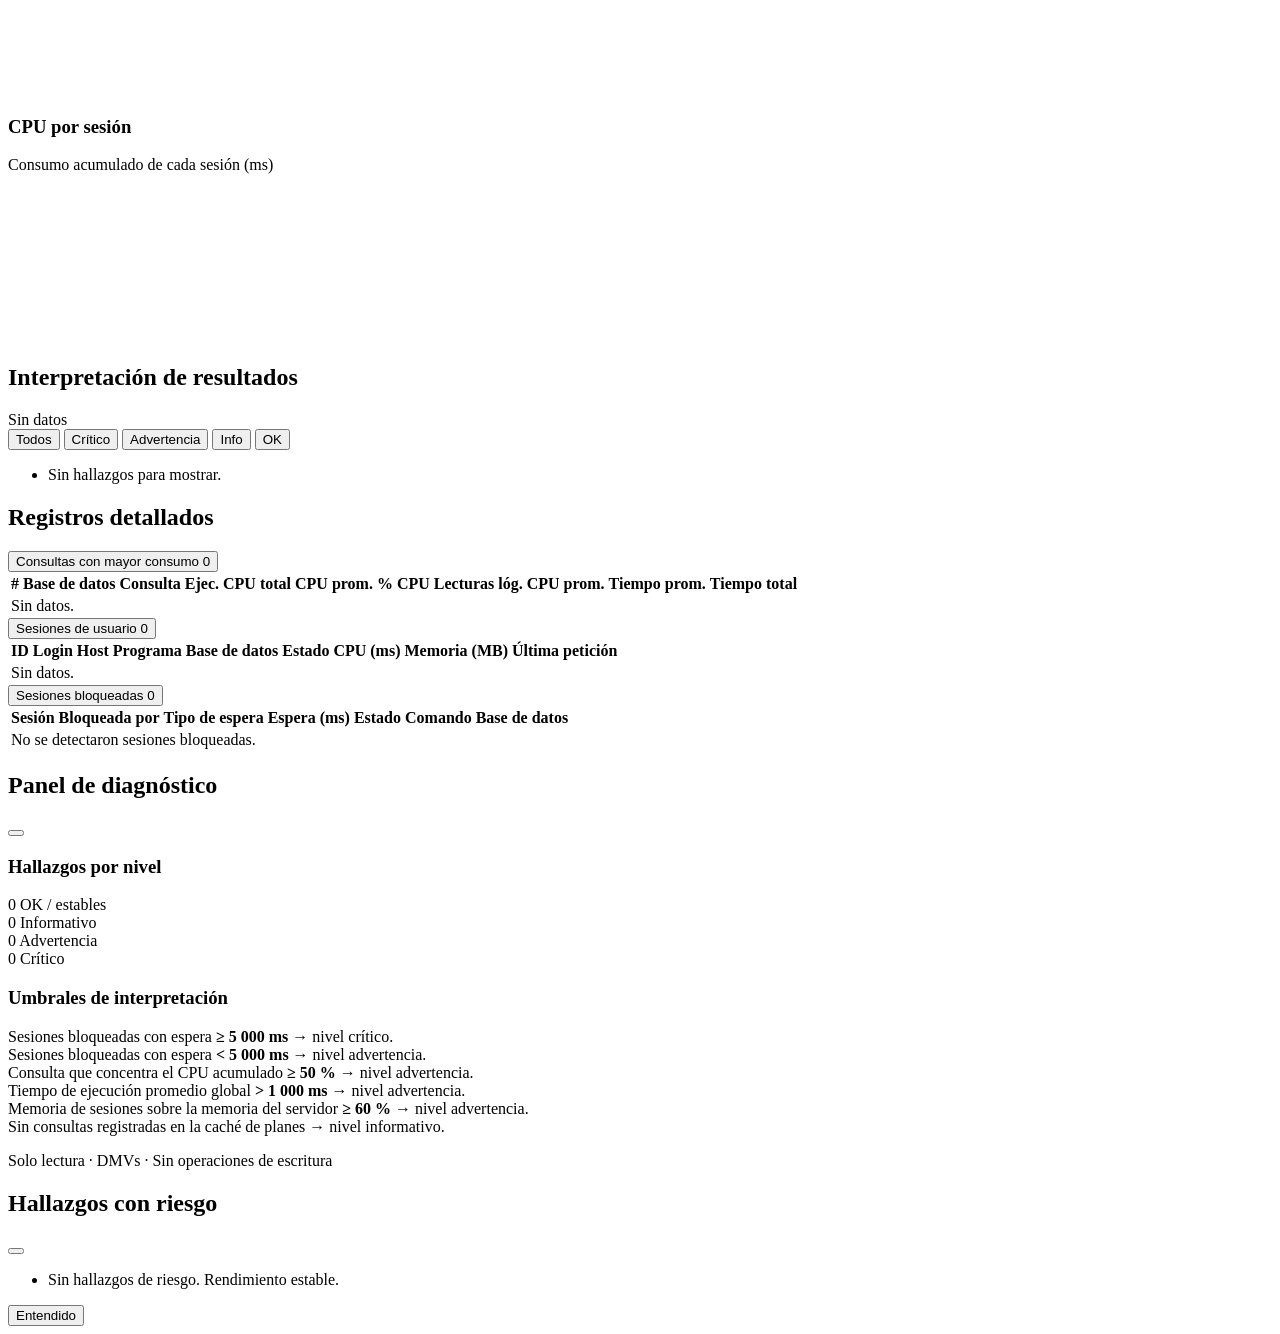
<file: src/main/resources/templates/rendimiento/panel-monitoreo-rendimiento.html>
<!DOCTYPE html>
<html lang="es" xmlns:th="http://www.thymeleaf.org">

<head th:replace="~{fragments/head :: head(${tituloModulo} ?: 'Monitoreo de rendimiento')}"></head>

<body class="rx-cuerpo" th:attr="data-api-panel=@{/rendimiento/api/panel}">

<!-- Fuentes display y monoespaciadas del diseño (con respaldo del sistema) -->
<link rel="preconnect" href="https://fonts.googleapis.com">
<link rel="preconnect" href="https://fonts.gstatic.com" crossorigin>
<link rel="stylesheet"
      href="https://fonts.googleapis.com/css2?family=Inter:wght@400;500;600;700&family=JetBrains+Mono:wght@400;500;700&family=Orbitron:wght@600;700;800&display=swap">
<link rel="stylesheet" th:href="@{/webjars/bootstrap-icons/1.13.2/font/bootstrap-icons.min.css}">
<link rel="stylesheet" th:href="@{/css/panel-monitoreo-rendimiento.css}">

<div class="d-flex">

    <!-- Barra lateral común (layout compartido) -->
    <div th:replace="~{fragments/sidebar :: sidebar('rendimiento')}"></div>

    <main class="main-content">
        <div class="rx-escenario">

            <!-- Fondo animado y retícula (solo decorativos) -->
            <canvas class="rx-escenario__fondo" id="rx-fondo-particulas" aria-hidden="true"></canvas>
            <div class="rx-escenario__reticula" aria-hidden="true"></div>

            <!-- ============================================================
                 1. CABECERA DEL MÓDULO
                 ============================================================ -->
            <section class="rx-seccion rx-panel rx-tema-acento rx-cabecera">

                <div class="rx-cabecera__marca">
                    <div class="rx-cabecera__chip" aria-hidden="true">
                        <i class="bi bi-activity"></i>
                        <span class="rx-pulso"></span>
                    </div>

                    <div>
                        <div class="rx-cabecera__titulo-fila">
                            <h1 class="rx-cabecera__titulo"
                                th:text="${tituloModulo} ?: 'Monitoreo de rendimiento'">Monitoreo de rendimiento</h1>
                            <span class="rx-etiqueta">Módulo 2</span>
                        </div>
                        <p class="rx-cabecera__estado">
                            <span class="rx-indicador rx-indicador--carga" id="rx-estado-punto"></span>
                            <span id="rx-estado-texto">Consultando telemetría…</span>
                        </p>
                    </div>
                </div>

                <div class="rx-cabecera__acciones">
                    <span class="rx-marca-tiempo">
                        <i class="bi bi-clock-history"></i>
                        <span id="rx-ultima-actualizacion">—</span>
                    </span>

                    <button type="button" id="rx-boton-autoactualizar"
                            class="rx-boton rx-tema-ok rx-tooltip"
                            data-rx-tooltip="Refresco automático cada 30 s"
                            aria-pressed="false">
                        <i class="bi bi-arrow-repeat"></i><span class="rx-oculto-md">Auto</span>
                    </button>

                    <button type="button" id="rx-boton-refrescar" class="rx-boton rx-tema-acento">
                        <i class="bi bi-arrow-clockwise"></i><span>Actualizar</span>
                    </button>

                    <button type="button" id="rx-boton-alertas"
                            class="rx-boton rx-tema-critico rx-boton--icono rx-tooltip"
                            data-rx-tooltip="Hallazgos con riesgo detectado"
                            aria-haspopup="dialog">
                        <i class="bi bi-bell-fill"></i>
                        <span class="rx-boton__contador" id="rx-alertas-contador">0</span>
                    </button>

                    <button type="button" id="rx-boton-diagnostico" class="rx-boton rx-tema-neutro"
                            aria-haspopup="dialog" aria-controls="rx-cajon">
                        <i class="bi bi-sliders2-vertical"></i><span class="rx-oculto-md">Diagnóstico</span>
                    </button>
                </div>

            </section>

            <!-- ============================================================
                 2. CONTEXTO DE LA INSTANCIA
                 ============================================================ -->
            <section class="rx-seccion">
                <div class="rx-panel rx-tema-acento rx-contexto">

                    <div class="rx-contexto__celda">
                        <span class="rx-contexto__clave">Versión SQL Server</span>
                        <span class="rx-contexto__valor" id="rx-ctx-version">—</span>
                    </div>

                    <div class="rx-contexto__celda">
                        <span class="rx-contexto__clave">Núcleos de CPU</span>
                        <span class="rx-contexto__valor" id="rx-ctx-nucleos">—</span>
                    </div>

                    <div class="rx-contexto__celda">
                        <span class="rx-contexto__clave">Memoria del servidor</span>
                        <span class="rx-contexto__valor" id="rx-ctx-memoria">—</span>
                    </div>

                    <div class="rx-contexto__celda">
                        <span class="rx-contexto__clave">Conexiones máximas</span>
                        <span class="rx-contexto__valor" id="rx-ctx-conexiones">—</span>
                    </div>

                </div>
            </section>

            <!-- Aviso de error controlado (sin trazas internas) -->
            <section class="rx-seccion rx-oculto" id="rx-alerta-error" role="alert">
                <div class="rx-panel rx-tema-critico rx-alerta">
                    <i class="bi bi-exclamation-octagon-fill"></i>
                    <span id="rx-alerta-error-texto"></span>
                </div>
            </section>

            <noscript>
                <section class="rx-seccion">
                    <div class="rx-panel rx-tema-critico rx-alerta">
                        <i class="bi bi-javascript"></i>
                        <span>Este panel necesita JavaScript para consultar la telemetría de la instancia.</span>
                    </div>
                </section>
            </noscript>

            <!-- ============================================================
                 3. INDICADORES CLAVE (KPI)
                 ============================================================ -->
            <section class="rx-seccion">

                <h2 class="rx-titulo-seccion rx-tema-acento">
                    <i class="bi bi-gauge-high"></i>Indicadores clave
                </h2>

                <div class="rx-resumen">

                    <article class="rx-panel rx-kpi rx-tema-acento">
                        <div class="rx-kpi__superior">
                            <span class="rx-kpi__etiqueta">Sesiones totales</span>
                            <i class="bi bi-diagram-3-fill rx-kpi__icono" aria-hidden="true"></i>
                        </div>
                        <div class="rx-kpi__valor" id="rx-kpi-total-sesiones">—</div>
                        <div class="rx-kpi__pie" id="rx-kpi-total-sesiones-pie">Conexiones en la instancia</div>
                    </article>

                    <article class="rx-panel rx-kpi rx-tema-ok">
                        <div class="rx-kpi__superior">
                            <span class="rx-kpi__etiqueta">Sesiones activas</span>
                            <i class="bi bi-broadcast rx-kpi__icono" aria-hidden="true"></i>
                        </div>
                        <div class="rx-kpi__valor" id="rx-kpi-sesiones-activas">—</div>
                        <div class="rx-kpi__pie" id="rx-kpi-sesiones-activas-pie">Ejecutando peticiones</div>
                    </article>

                    <article class="rx-panel rx-kpi rx-tema-critico">
                        <div class="rx-kpi__superior">
                            <span class="rx-kpi__etiqueta">Sesiones bloqueadas</span>
                            <i class="bi bi-exclamation-diamond-fill rx-kpi__icono" aria-hidden="true"></i>
                        </div>
                        <div class="rx-kpi__valor" id="rx-kpi-sesiones-bloqueadas">—</div>
                        <div class="rx-kpi__pie" id="rx-kpi-sesiones-bloqueadas-pie">Espera de recursos</div>
                    </article>

                    <article class="rx-panel rx-kpi rx-tema-neutro">
                        <div class="rx-kpi__superior">
                            <span class="rx-kpi__etiqueta">Consultas en caché</span>
                            <i class="bi bi-cpu-fill rx-kpi__icono" aria-hidden="true"></i>
                        </div>
                        <div class="rx-kpi__valor" id="rx-kpi-consultas-cache">—</div>
                        <div class="rx-kpi__pie">sys.dm_exec_query_stats</div>
                    </article>

                    <article class="rx-panel rx-kpi rx-tema-acento">
                        <div class="rx-kpi__superior">
                            <span class="rx-kpi__etiqueta">CPU acumulado</span>
                            <i class="bi bi-speedometer2 rx-kpi__icono" aria-hidden="true"></i>
                        </div>
                        <div class="rx-kpi__valor" id="rx-kpi-cpu-total">—</div>
                        <div class="rx-kpi__pie">Tiempo total en caché de planes</div>
                    </article>

                    <article class="rx-panel rx-kpi rx-tema-aviso">
                        <div class="rx-kpi__superior">
                            <span class="rx-kpi__etiqueta">Tiempo promedio</span>
                            <i class="bi bi-stopwatch-fill rx-kpi__icono" aria-hidden="true"></i>
                        </div>
                        <div class="rx-kpi__valor" id="rx-kpi-tiempo-promedio">—</div>
                        <div class="rx-kpi__pie">Umbral: mayor que 1 000 ms</div>
                    </article>

                    <article class="rx-panel rx-kpi rx-tema-aviso">
                        <div class="rx-kpi__superior">
                            <span class="rx-kpi__etiqueta">Memoria de sesiones</span>
                            <i class="bi bi-memory rx-kpi__icono" aria-hidden="true"></i>
                        </div>
                        <div class="rx-kpi__valor" id="rx-kpi-memoria-sesiones">—</div>
                        <div class="rx-kpi__pie" id="rx-kpi-memoria-sesiones-pie">Umbral: 60 % del servidor</div>
                    </article>

                    <article class="rx-panel rx-kpi rx-tema-aviso">
                        <div class="rx-kpi__superior">
                            <span class="rx-kpi__etiqueta">CPU consulta líder</span>
                            <i class="bi bi-trophy-fill rx-kpi__icono" aria-hidden="true"></i>
                        </div>
                        <div class="rx-kpi__valor" id="rx-kpi-cpu-top">—</div>
                        <div class="rx-kpi__pie" id="rx-kpi-cpu-top-pie">Umbral: mayor o igual a 50 %</div>
                    </article>

                </div>
            </section>

            <!-- ============================================================
                 4. MATRIZ DE GRÁFICOS
                 ============================================================ -->
            <section class="rx-seccion">

                <h2 class="rx-titulo-seccion rx-tema-acento">
                    <i class="bi bi-bar-chart-fill"></i>Matriz de gráficos
                </h2>

                <div class="rx-matriz">

                    <article class="rx-panel rx-tarjeta rx-tema-acento">
                        <div class="rx-tarjeta__cabecera">
                            <h3 class="rx-tarjeta__titulo">
                                <i class="bi bi-cpu" aria-hidden="true"></i>Top consultas por CPU
                            </h3>
                        </div>
                        <p class="rx-tarjeta__subtitulo">sys.dm_exec_query_stats · CPU acumulada (ms)</p>
                        <div class="rx-lienzo"><canvas id="rx-grafico-cpu"></canvas></div>
                        <div class="rx-tarjeta__detalle">
                            <i class="bi bi-lightning-charge-fill" aria-hidden="true"></i>
                            <span>
                                <strong>Consulta con mayor CPU</strong>
                                <span id="rx-detalle-consulta-top">Sin datos disponibles.</span>
                            </span>
                        </div>
                    </article>

                    <article class="rx-panel rx-tarjeta rx-tema-neutro">
                        <div class="rx-tarjeta__cabecera">
                            <h3 class="rx-tarjeta__titulo">
                                <i class="bi bi-hourglass-split" aria-hidden="true"></i>Top consultas por tiempo
                            </h3>
                        </div>
                        <p class="rx-tarjeta__subtitulo">Duración media por ejecución (ms)</p>
                        <div class="rx-lienzo"><canvas id="rx-grafico-tiempo"></canvas></div>
                    </article>

                    <article class="rx-panel rx-tarjeta rx-tema-ok">
                        <div class="rx-tarjeta__cabecera">
                            <h3 class="rx-tarjeta__titulo">
                                <i class="bi bi-pie-chart-fill" aria-hidden="true"></i>Estado de las sesiones
                            </h3>
                        </div>
                        <p class="rx-tarjeta__subtitulo">Activas · bloqueadas · inactivas</p>
                        <div class="rx-lienzo"><canvas id="rx-grafico-sesiones"></canvas></div>
                    </article>

                    <article class="rx-panel rx-tarjeta rx-tema-neutro">
                        <div class="rx-tarjeta__cabecera">
                            <h3 class="rx-tarjeta__titulo">
                                <i class="bi bi-graph-up-arrow" aria-hidden="true"></i>CPU por sesión
                            </h3>
                        </div>
                        <p class="rx-tarjeta__subtitulo">Consumo acumulado de cada sesión (ms)</p>
                        <div class="rx-lienzo"><canvas id="rx-grafico-consumo"></canvas></div>
                    </article>

                </div>
            </section>

            <!-- ============================================================
                 5. INTERPRETACIÓN DE RESULTADOS
                 ============================================================ -->
            <section class="rx-seccion">

                <h2 class="rx-titulo-seccion rx-tema-acento">
                    <i class="bi bi-clipboard2-pulse-fill"></i>Interpretación de resultados
                </h2>

                <div class="rx-panel rx-tema-ok">

                    <div class="rx-panel-cabecera">
                        <span class="rx-marca-tiempo" id="rx-hallazgos-resumen">Sin datos</span>

                        <div class="rx-filtros" role="group" aria-label="Filtrar hallazgos por nivel">
                            <button type="button" class="rx-filtro rx-tema-acento" data-rx-filtro="TODOS"
                                    aria-pressed="true">Todos</button>
                            <button type="button" class="rx-filtro rx-tema-critico" data-rx-filtro="CRITICO"
                                    aria-pressed="false">Crítico</button>
                            <button type="button" class="rx-filtro rx-tema-aviso" data-rx-filtro="ADVERTENCIA"
                                    aria-pressed="false">Advertencia</button>
                            <button type="button" class="rx-filtro rx-tema-neutro" data-rx-filtro="INFORMATIVO"
                                    aria-pressed="false">Info</button>
                            <button type="button" class="rx-filtro rx-tema-ok" data-rx-filtro="OK"
                                    aria-pressed="false">OK</button>
                        </div>
                    </div>

                    <div class="rx-panel-cuerpo">
                        <ul class="rx-lista-hallazgos" id="rx-lista-hallazgos">
                            <li class="rx-vacio">Sin hallazgos para mostrar.</li>
                        </ul>
                    </div>

                </div>
            </section>

            <!-- ============================================================
                 6. REGISTROS DETALLADOS (tablas expandibles)
                 ============================================================ -->
            <section class="rx-seccion">

                <h2 class="rx-titulo-seccion rx-tema-acento">
                    <i class="bi bi-terminal"></i>Registros detallados
                </h2>

                <!-- 6.1 Consultas con mayor consumo -->
                <article class="rx-panel rx-registro rx-tema-acento" data-abierto="true">
                    <button type="button" class="rx-registro__cabecera" data-rx-registro aria-expanded="true">
                        <span class="rx-registro__titulo">
                            <i class="bi bi-list-ol" aria-hidden="true"></i>Consultas con mayor consumo
                        </span>
                        <span class="rx-registro__acciones">
                            <span class="rx-contador" id="rx-contador-consultas">0</span>
                            <i class="bi bi-chevron-down rx-chevron" aria-hidden="true"></i>
                        </span>
                    </button>
                    <div class="rx-registro__cuerpo">
                        <div class="rx-registro__cuerpo-interior">
                            <div class="rx-registro__contenido">
                                <div class="rx-tabla-envoltura">
                                    <table class="rx-tabla rx-tabla--sql">
                                        <thead>
                                        <tr>
                                            <th scope="col">#</th>
                                            <th scope="col">Base de datos</th>
                                            <th scope="col">Consulta</th>
                                            <th scope="col" class="rx-num">Ejec.</th>
                                            <th scope="col" class="rx-num">CPU total</th>
                                            <th scope="col" class="rx-num">CPU prom.</th>
                                            <th scope="col" class="rx-num">% CPU</th>
                                            <th scope="col" class="rx-num">Lecturas lóg.</th>
                                            <th scope="col" class="rx-num">CPU prom.</th>
                                            <th scope="col" class="rx-num">Tiempo prom.</th>
                                            <th scope="col" class="rx-num">Tiempo total</th>
                                        </tr>
                                        </thead>
                                        <tbody id="rx-tabla-consultas">
                                        <tr><td colspan="10" class="rx-vacio">Sin datos.</td></tr>
                                        </tbody>
                                    </table>
                                </div>
                            </div>
                        </div>
                    </div>
                </article>

                <!-- 6.2 Sesiones de usuario -->
                <article class="rx-panel rx-registro rx-tema-ok" data-abierto="true">
                    <button type="button" class="rx-registro__cabecera" data-rx-registro aria-expanded="true">
                        <span class="rx-registro__titulo">
                            <i class="bi bi-people-fill" aria-hidden="true"></i>Sesiones de usuario
                        </span>
                        <span class="rx-registro__acciones">
                            <span class="rx-contador" id="rx-contador-sesiones">0</span>
                            <i class="bi bi-chevron-down rx-chevron" aria-hidden="true"></i>
                        </span>
                    </button>
                    <div class="rx-registro__cuerpo">
                        <div class="rx-registro__cuerpo-interior">
                            <div class="rx-registro__contenido">
                                <div class="rx-tabla-envoltura">
                                    <table class="rx-tabla">
                                        <thead>
                                        <tr>
                                            <th scope="col">ID</th>
                                            <th scope="col">Login</th>
                                            <th scope="col">Host</th>
                                            <th scope="col">Programa</th>
                                            <th scope="col">Base de datos</th>
                                            <th scope="col">Estado</th>
                                            <th scope="col" class="rx-num">CPU (ms)</th>
                                            <th scope="col" class="rx-num">Memoria (MB)</th>
                                            <th scope="col">Última petición</th>
                                        </tr>
                                        </thead>
                                        <tbody id="rx-tabla-sesiones">
                                        <tr><td colspan="9" class="rx-vacio">Sin datos.</td></tr>
                                        </tbody>
                                    </table>
                                </div>
                            </div>
                        </div>
                    </div>
                </article>

                <!-- 6.3 Sesiones bloqueadas -->
                <article class="rx-panel rx-registro rx-tema-critico" data-abierto="true">
                    <button type="button" class="rx-registro__cabecera" data-rx-registro aria-expanded="true">
                        <span class="rx-registro__titulo">
                            <i class="bi bi-shield-exclamation" aria-hidden="true"></i>Sesiones bloqueadas
                        </span>
                        <span class="rx-registro__acciones">
                            <span class="rx-contador" id="rx-contador-bloqueos">0</span>
                            <i class="bi bi-chevron-down rx-chevron" aria-hidden="true"></i>
                        </span>
                    </button>
                    <div class="rx-registro__cuerpo">
                        <div class="rx-registro__cuerpo-interior">
                            <div class="rx-registro__contenido">
                                <div class="rx-tabla-envoltura">
                                    <table class="rx-tabla">
                                        <thead>
                                        <tr>
                                            <th scope="col">Sesión</th>
                                            <th scope="col">Bloqueada por</th>
                                            <th scope="col">Tipo de espera</th>
                                            <th scope="col" class="rx-num">Espera (ms)</th>
                                            <th scope="col">Estado</th>
                                            <th scope="col">Comando</th>
                                            <th scope="col">Base de datos</th>
                                        </tr>
                                        </thead>
                                        <tbody id="rx-tabla-bloqueos">
                                        <tr><td colspan="7" class="rx-vacio">No se detectaron sesiones bloqueadas.</td></tr>
                                        </tbody>
                                    </table>
                                </div>
                            </div>
                        </div>
                    </div>
                </article>

            </section>

        </div>
    </main>
</div>

<!-- ============================================================
     7. CAPAS DE INTERACCIÓN (toasts, cajón de diagnóstico, alertas)
     ============================================================ -->

<div class="rx-toasts" id="rx-toasts" aria-live="polite" aria-atomic="true"></div>

<!-- Cajón lateral: diagnóstico e umbrales -->
<div class="rx-capa" id="rx-capa-cajon" data-rx-cerrar-cajon></div>

<aside class="rx-cajon rx-tema-neutro" id="rx-cajon" role="dialog" aria-modal="true"
       aria-labelledby="rx-cajon-titulo" aria-hidden="true">

    <div>
        <div class="rx-cajon__cabecera">
            <h2 class="rx-cajon__titulo" id="rx-cajon-titulo">
                <i class="bi bi-sliders2-vertical" aria-hidden="true"></i>Panel de diagnóstico
            </h2>
            <button type="button" class="rx-boton-cerrar" data-rx-cerrar-cajon aria-label="Cerrar panel">
                <i class="bi bi-x-lg"></i>
            </button>
        </div>

        <div class="rx-bloque">
            <h3 class="rx-bloque__titulo">Hallazgos por nivel</h3>
            <div class="rx-niveles">
                <div class="rx-nivel rx-tema-ok">
                    <span class="rx-nivel__valor" id="rx-nivel-ok">0</span>
                    <span class="rx-nivel__etiqueta">OK / estables</span>
                </div>
                <div class="rx-nivel rx-tema-neutro">
                    <span class="rx-nivel__valor" id="rx-nivel-informativo">0</span>
                    <span class="rx-nivel__etiqueta">Informativo</span>
                </div>
                <div class="rx-nivel rx-tema-aviso">
                    <span class="rx-nivel__valor" id="rx-nivel-advertencia">0</span>
                    <span class="rx-nivel__etiqueta">Advertencia</span>
                </div>
                <div class="rx-nivel rx-tema-critico">
                    <span class="rx-nivel__valor" id="rx-nivel-critico">0</span>
                    <span class="rx-nivel__etiqueta">Crítico</span>
                </div>
            </div>
        </div>

        <div class="rx-bloque">
            <h3 class="rx-bloque__titulo">Umbrales de interpretación</h3>

            <div class="rx-umbral">
                <i class="bi bi-unlock-fill" aria-hidden="true"></i>
                <span>Sesiones bloqueadas con espera <strong>≥ 5 000 ms</strong> → nivel crítico.</span>
            </div>
            <div class="rx-umbral">
                <i class="bi bi-unlock-fill" aria-hidden="true"></i>
                <span>Sesiones bloqueadas con espera <strong>&lt; 5 000 ms</strong> → nivel advertencia.</span>
            </div>
            <div class="rx-umbral">
                <i class="bi bi-cpu" aria-hidden="true"></i>
                <span>Consulta que concentra el CPU acumulado <strong>≥ 50 %</strong> → nivel advertencia.</span>
            </div>
            <div class="rx-umbral">
                <i class="bi bi-stopwatch" aria-hidden="true"></i>
                <span>Tiempo de ejecución promedio global <strong>&gt; 1 000 ms</strong> → nivel advertencia.</span>
            </div>
            <div class="rx-umbral">
                <i class="bi bi-memory" aria-hidden="true"></i>
                <span>Memoria de sesiones sobre la memoria del servidor <strong>≥ 60 %</strong> → nivel advertencia.</span>
            </div>
            <div class="rx-umbral">
                <i class="bi bi-database" aria-hidden="true"></i>
                <span>Sin consultas registradas en la caché de planes → nivel informativo.</span>
            </div>
        </div>
    </div>

    <p class="rx-pie-cajon">Solo lectura · DMVs · Sin operaciones de escritura</p>
</aside>

<!-- Modal: hallazgos con riesgo -->
<div class="rx-capa" id="rx-capa-modal" data-rx-cerrar-modal></div>

<div class="rx-modal rx-tema-critico" id="rx-modal-alertas" role="alertdialog" aria-modal="true"
     aria-labelledby="rx-modal-titulo" aria-hidden="true">

    <div class="rx-modal__cabecera">
        <h2 class="rx-modal__titulo" id="rx-modal-titulo">
            <i class="bi bi-bell-fill" aria-hidden="true"></i>Hallazgos con riesgo
        </h2>
        <button type="button" class="rx-boton-cerrar" data-rx-cerrar-modal aria-label="Cerrar alertas">
            <i class="bi bi-x-lg"></i>
        </button>
    </div>

    <ul class="rx-modal__lista" id="rx-modal-alertas-lista">
        <li class="rx-vacio">Sin hallazgos de riesgo. Rendimiento estable.</li>
    </ul>

    <div class="rx-modal__pie">
        <button type="button" class="rx-boton rx-tema-critico" data-rx-cerrar-modal>Entendido</button>
    </div>
</div>

<!-- Scripts del layout + Chart.js + lógica del módulo -->
<div th:replace="~{fragments/scripts :: scripts}"></div>
<script th:src="@{/webjars/chart.js/4.5.1/dist/chart.umd.min.js}"></script>
<script th:src="@{/js/rendimiento/panel-monitoreo-rendimiento-efectos.js}"></script>
<script th:src="@{/js/rendimiento/panel-monitoreo-rendimiento-graficos.js}"></script>
<script th:src="@{/js/rendimiento/panel-monitoreo-rendimiento-datos.js}"></script>

</body>
</html>
</file>
